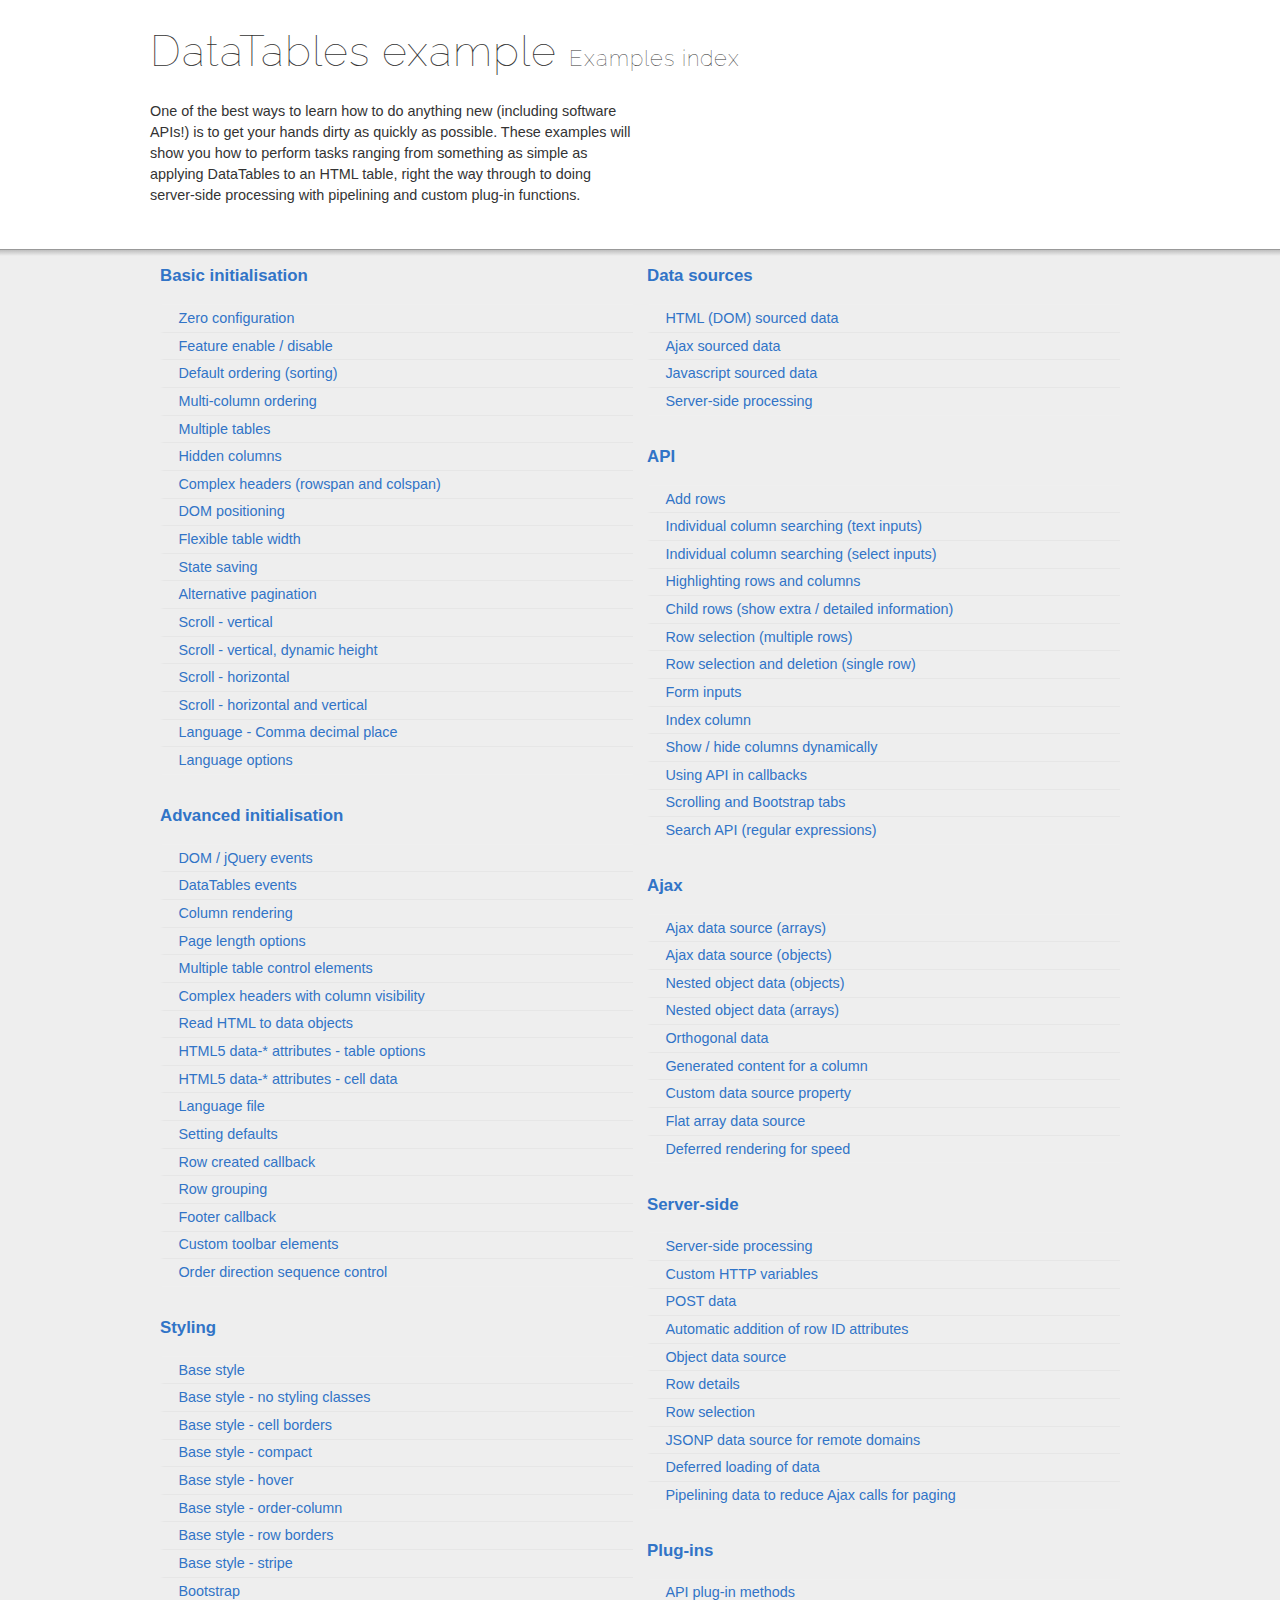
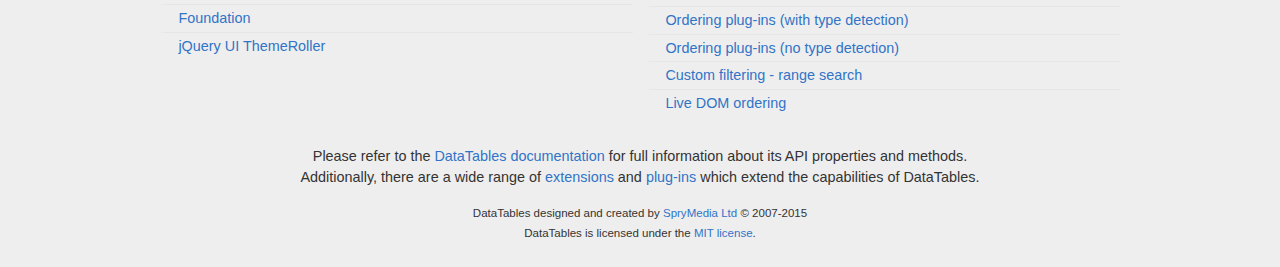
<file: static/DataTables-1.10.10/examples/index.html>
<!DOCTYPE html>
<html>
<head>
	<meta charset="utf-8">
	<link rel="shortcut icon" type="image/ico" href="http://www.datatables.net/favicon.ico">
	<meta name="viewport" content="initial-scale=1.0, maximum-scale=2.0">
	<link rel="stylesheet" type="text/css" href="./resources/syntax/shCore.css">
	<link rel="stylesheet" type="text/css" href="./resources/demo.css">
	<script type="text/javascript" language="javascript" src="//code.jquery.com/jquery-1.11.3.min.js">
	</script>
	<script type="text/javascript" language="javascript" src="./resources/syntax/shCore.js">
	</script>
	<script type="text/javascript" language="javascript" src="./resources/demo.js">
	</script>
	<title>DataTables examples - Examples index</title>
</head>
<body class="dt-example">
	<div class="container">
		<section>
			<h1>DataTables example <span>Examples index</span></h1>
			<div class="info">
				<p>One of the best ways to learn how to do anything new (including software APIs!) is to get your hands dirty as quickly as possible. These examples will show you
				how to perform tasks ranging from something as simple as applying DataTables to an HTML table, right the way through to doing server-side processing with
				pipelining and custom plug-in functions.</p>
			</div>
		</section>
	</div>
	<section>
		<div class="footer">
			<div class="gradient"></div>
			<div class="liner">
				<div class="toc">
					<div class="toc-group">
						<h3><a href="./basic_init/index.html">Basic initialisation</a></h3>
						<ul class="toc">
							<li>
								<a href="./basic_init/zero_configuration.html">Zero configuration</a>
							</li>
							<li>
								<a href="./basic_init/filter_only.html">Feature enable / disable</a>
							</li>
							<li>
								<a href="./basic_init/table_sorting.html">Default ordering (sorting)</a>
							</li>
							<li>
								<a href="./basic_init/multi_col_sort.html">Multi-column ordering</a>
							</li>
							<li>
								<a href="./basic_init/multiple_tables.html">Multiple tables</a>
							</li>
							<li>
								<a href="./basic_init/hidden_columns.html">Hidden columns</a>
							</li>
							<li>
								<a href="./basic_init/complex_header.html">Complex headers (rowspan and colspan)</a>
							</li>
							<li>
								<a href="./basic_init/dom.html">DOM positioning</a>
							</li>
							<li>
								<a href="./basic_init/flexible_width.html">Flexible table width</a>
							</li>
							<li>
								<a href="./basic_init/state_save.html">State saving</a>
							</li>
							<li>
								<a href="./basic_init/alt_pagination.html">Alternative pagination</a>
							</li>
							<li>
								<a href="./basic_init/scroll_y.html">Scroll - vertical</a>
							</li>
							<li>
								<a href="./basic_init/scroll_y_dynamic.html">Scroll - vertical, dynamic height</a>
							</li>
							<li>
								<a href="./basic_init/scroll_x.html">Scroll - horizontal</a>
							</li>
							<li>
								<a href="./basic_init/scroll_xy.html">Scroll - horizontal and vertical</a>
							</li>
							<li>
								<a href="./basic_init/comma-decimal.html">Language - Comma decimal place</a>
							</li>
							<li>
								<a href="./basic_init/language.html">Language options</a>
							</li>
						</ul>
					</div>
					<div class="toc-group">
						<h3><a href="./advanced_init/index.html">Advanced initialisation</a></h3>
						<ul class="toc">
							<li>
								<a href="./advanced_init/events_live.html">DOM / jQuery events</a>
							</li>
							<li>
								<a href="./advanced_init/dt_events.html">DataTables events</a>
							</li>
							<li>
								<a href="./advanced_init/column_render.html">Column rendering</a>
							</li>
							<li>
								<a href="./advanced_init/length_menu.html">Page length options</a>
							</li>
							<li>
								<a href="./advanced_init/dom_multiple_elements.html">Multiple table control elements</a>
							</li>
							<li>
								<a href="./advanced_init/complex_header.html">Complex headers with column visibility</a>
							</li>
							<li>
								<a href="./advanced_init/object_dom_read.html">Read HTML to data objects</a>
							</li>
							<li>
								<a href="./advanced_init/html5-data-options.html">HTML5 data-* attributes - table options</a>
							</li>
							<li>
								<a href="./advanced_init/html5-data-attributes.html">HTML5 data-* attributes - cell data</a>
							</li>
							<li>
								<a href="./advanced_init/language_file.html">Language file</a>
							</li>
							<li>
								<a href="./advanced_init/defaults.html">Setting defaults</a>
							</li>
							<li>
								<a href="./advanced_init/row_callback.html">Row created callback</a>
							</li>
							<li>
								<a href="./advanced_init/row_grouping.html">Row grouping</a>
							</li>
							<li>
								<a href="./advanced_init/footer_callback.html">Footer callback</a>
							</li>
							<li>
								<a href="./advanced_init/dom_toolbar.html">Custom toolbar elements</a>
							</li>
							<li>
								<a href="./advanced_init/sort_direction_control.html">Order direction sequence control</a>
							</li>
						</ul>
					</div>
					<div class="toc-group">
						<h3><a href="./styling/index.html">Styling</a></h3>
						<ul class="toc">
							<li>
								<a href="./styling/display.html">Base style</a>
							</li>
							<li>
								<a href="./styling/no-classes.html">Base style - no styling classes</a>
							</li>
							<li>
								<a href="./styling/cell-border.html">Base style - cell borders</a>
							</li>
							<li>
								<a href="./styling/compact.html">Base style - compact</a>
							</li>
							<li>
								<a href="./styling/hover.html">Base style - hover</a>
							</li>
							<li>
								<a href="./styling/order-column.html">Base style - order-column</a>
							</li>
							<li>
								<a href="./styling/row-border.html">Base style - row borders</a>
							</li>
							<li>
								<a href="./styling/stripe.html">Base style - stripe</a>
							</li>
							<li>
								<a href="./styling/bootstrap.html">Bootstrap</a>
							</li>
							<li>
								<a href="./styling/foundation.html">Foundation</a>
							</li>
							<li>
								<a href="./styling/jqueryUI.html">jQuery UI ThemeRoller</a>
							</li>
						</ul>
					</div>
					<div class="toc-group">
						<h3><a href="./data_sources/index.html">Data sources</a></h3>
						<ul class="toc">
							<li>
								<a href="./data_sources/dom.html">HTML (DOM) sourced data</a>
							</li>
							<li>
								<a href="./data_sources/ajax.html">Ajax sourced data</a>
							</li>
							<li>
								<a href="./data_sources/js_array.html">Javascript sourced data</a>
							</li>
							<li>
								<a href="./data_sources/server_side.html">Server-side processing</a>
							</li>
						</ul>
					</div>
					<div class="toc-group">
						<h3><a href="./api/index.html">API</a></h3>
						<ul class="toc">
							<li>
								<a href="./api/add_row.html">Add rows</a>
							</li>
							<li>
								<a href="./api/multi_filter.html">Individual column searching (text inputs)</a>
							</li>
							<li>
								<a href="./api/multi_filter_select.html">Individual column searching (select inputs)</a>
							</li>
							<li>
								<a href="./api/highlight.html">Highlighting rows and columns</a>
							</li>
							<li>
								<a href="./api/row_details.html">Child rows (show extra / detailed information)</a>
							</li>
							<li>
								<a href="./api/select_row.html">Row selection (multiple rows)</a>
							</li>
							<li>
								<a href="./api/select_single_row.html">Row selection and deletion (single row)</a>
							</li>
							<li>
								<a href="./api/form.html">Form inputs</a>
							</li>
							<li>
								<a href="./api/counter_columns.html">Index column</a>
							</li>
							<li>
								<a href="./api/show_hide.html">Show / hide columns dynamically</a>
							</li>
							<li>
								<a href="./api/api_in_init.html">Using API in callbacks</a>
							</li>
							<li>
								<a href="./api/tabs_and_scrolling.html">Scrolling and Bootstrap tabs</a>
							</li>
							<li>
								<a href="./api/regex.html">Search API (regular expressions)</a>
							</li>
						</ul>
					</div>
					<div class="toc-group">
						<h3><a href="./ajax/index.html">Ajax</a></h3>
						<ul class="toc">
							<li>
								<a href="./ajax/simple.html">Ajax data source (arrays)</a>
							</li>
							<li>
								<a href="./ajax/objects.html">Ajax data source (objects)</a>
							</li>
							<li>
								<a href="./ajax/deep.html">Nested object data (objects)</a>
							</li>
							<li>
								<a href="./ajax/objects_subarrays.html">Nested object data (arrays)</a>
							</li>
							<li>
								<a href="./ajax/orthogonal-data.html">Orthogonal data</a>
							</li>
							<li>
								<a href="./ajax/null_data_source.html">Generated content for a column</a>
							</li>
							<li>
								<a href="./ajax/custom_data_property.html">Custom data source property</a>
							</li>
							<li>
								<a href="./ajax/custom_data_flat.html">Flat array data source</a>
							</li>
							<li>
								<a href="./ajax/defer_render.html">Deferred rendering for speed</a>
							</li>
						</ul>
					</div>
					<div class="toc-group">
						<h3><a href="./server_side/index.html">Server-side</a></h3>
						<ul class="toc">
							<li>
								<a href="./server_side/simple.html">Server-side processing</a>
							</li>
							<li>
								<a href="./server_side/custom_vars.html">Custom HTTP variables</a>
							</li>
							<li>
								<a href="./server_side/post.html">POST data</a>
							</li>
							<li>
								<a href="./server_side/ids.html">Automatic addition of row ID attributes</a>
							</li>
							<li>
								<a href="./server_side/object_data.html">Object data source</a>
							</li>
							<li>
								<a href="./server_side/row_details.html">Row details</a>
							</li>
							<li>
								<a href="./server_side/select_rows.html">Row selection</a>
							</li>
							<li>
								<a href="./server_side/jsonp.html">JSONP data source for remote domains</a>
							</li>
							<li>
								<a href="./server_side/defer_loading.html">Deferred loading of data</a>
							</li>
							<li>
								<a href="./server_side/pipeline.html">Pipelining data to reduce Ajax calls for paging</a>
							</li>
						</ul>
					</div>
					<div class="toc-group">
						<h3><a href="./plug-ins/index.html">Plug-ins</a></h3>
						<ul class="toc">
							<li>
								<a href="./plug-ins/api.html">API plug-in methods</a>
							</li>
							<li>
								<a href="./plug-ins/sorting_auto.html">Ordering plug-ins (with type detection)</a>
							</li>
							<li>
								<a href="./plug-ins/sorting_manual.html">Ordering plug-ins (no type detection)</a>
							</li>
							<li>
								<a href="./plug-ins/range_filtering.html">Custom filtering - range search</a>
							</li>
							<li>
								<a href="./plug-ins/dom_sort.html">Live DOM ordering</a>
							</li>
						</ul>
					</div>
				</div>
				<div class="epilogue">
					<p>Please refer to the <a href="http://www.datatables.net">DataTables documentation</a> for full information about its API properties and methods.<br>
					Additionally, there are a wide range of <a href="http://www.datatables.net/extensions">extensions</a> and <a href=
					"http://www.datatables.net/plug-ins">plug-ins</a> which extend the capabilities of DataTables.</p>
					<p class="copyright">DataTables designed and created by <a href="http://www.sprymedia.co.uk">SpryMedia Ltd</a> © 2007-2015<br>
					DataTables is licensed under the <a href="http://www.datatables.net/mit">MIT license</a>.</p>
				</div>
			</div>
		</div>
	</section>
</body>
</html>
</file>
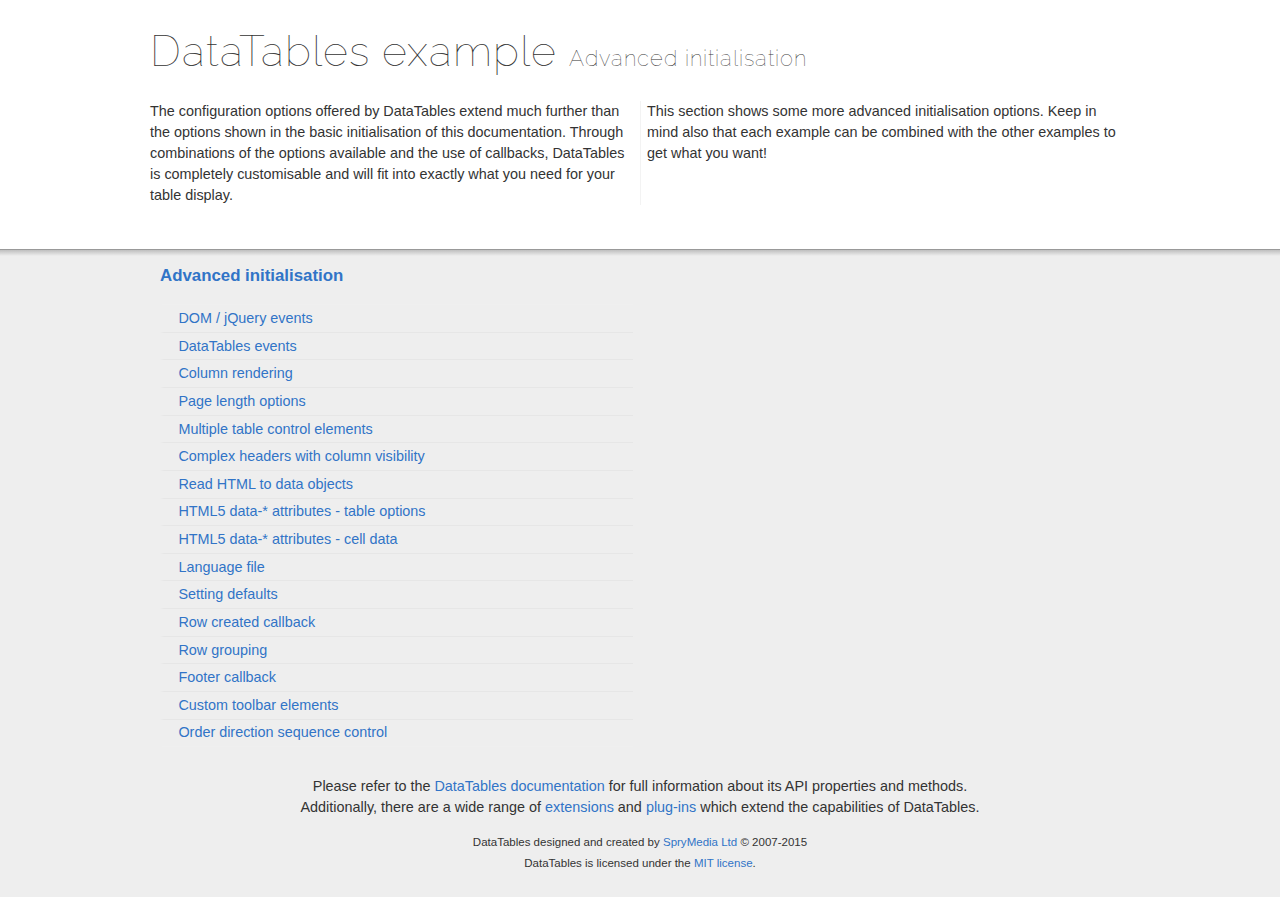
<file: static/DataTables-1.10.10/examples/advanced_init/index.html>
<!DOCTYPE html>
<html>
<head>
	<meta charset="utf-8">
	<link rel="shortcut icon" type="image/ico" href="http://www.datatables.net/favicon.ico">
	<meta name="viewport" content="initial-scale=1.0, maximum-scale=2.0">
	<link rel="stylesheet" type="text/css" href="../resources/syntax/shCore.css">
	<link rel="stylesheet" type="text/css" href="../resources/demo.css">
	<script type="text/javascript" language="javascript" src="//code.jquery.com/jquery-1.11.3.min.js">
	</script>
	<script type="text/javascript" language="javascript" src="../resources/syntax/shCore.js">
	</script>
	<script type="text/javascript" language="javascript" src="../resources/demo.js">
	</script>
	<title>DataTables examples - Advanced initialisation</title>
</head>
<body class="dt-example">
	<div class="container">
		<section>
			<h1>DataTables example <span>Advanced initialisation</span></h1>
			<div class="info">
				<p>The configuration options offered by DataTables extend much further than the options shown in the basic initialisation of this documentation. Through
				combinations of the options available and the use of callbacks, DataTables is completely customisable and will fit into exactly what you need for your table
				display.</p>
				<p>This section shows some more advanced initialisation options. Keep in mind also that each example can be combined with the other examples to get what you
				want!</p>
			</div>
		</section>
	</div>
	<section>
		<div class="footer">
			<div class="gradient"></div>
			<div class="liner">
				<div class="toc">
					<div class="toc-group">
						<h3><a href="./index.html">Advanced initialisation</a></h3>
						<ul class="toc">
							<li>
								<a href="./events_live.html">DOM / jQuery events</a>
							</li>
							<li>
								<a href="./dt_events.html">DataTables events</a>
							</li>
							<li>
								<a href="./column_render.html">Column rendering</a>
							</li>
							<li>
								<a href="./length_menu.html">Page length options</a>
							</li>
							<li>
								<a href="./dom_multiple_elements.html">Multiple table control elements</a>
							</li>
							<li>
								<a href="./complex_header.html">Complex headers with column visibility</a>
							</li>
							<li>
								<a href="./object_dom_read.html">Read HTML to data objects</a>
							</li>
							<li>
								<a href="./html5-data-options.html">HTML5 data-* attributes - table options</a>
							</li>
							<li>
								<a href="./html5-data-attributes.html">HTML5 data-* attributes - cell data</a>
							</li>
							<li>
								<a href="./language_file.html">Language file</a>
							</li>
							<li>
								<a href="./defaults.html">Setting defaults</a>
							</li>
							<li>
								<a href="./row_callback.html">Row created callback</a>
							</li>
							<li>
								<a href="./row_grouping.html">Row grouping</a>
							</li>
							<li>
								<a href="./footer_callback.html">Footer callback</a>
							</li>
							<li>
								<a href="./dom_toolbar.html">Custom toolbar elements</a>
							</li>
							<li>
								<a href="./sort_direction_control.html">Order direction sequence control</a>
							</li>
						</ul>
					</div>
				</div>
				<div class="epilogue">
					<p>Please refer to the <a href="http://www.datatables.net">DataTables documentation</a> for full information about its API properties and methods.<br>
					Additionally, there are a wide range of <a href="http://www.datatables.net/extensions">extensions</a> and <a href=
					"http://www.datatables.net/plug-ins">plug-ins</a> which extend the capabilities of DataTables.</p>
					<p class="copyright">DataTables designed and created by <a href="http://www.sprymedia.co.uk">SpryMedia Ltd</a> © 2007-2015<br>
					DataTables is licensed under the <a href="http://www.datatables.net/mit">MIT license</a>.</p>
				</div>
			</div>
		</div>
	</section>
</body>
</html>
</file>
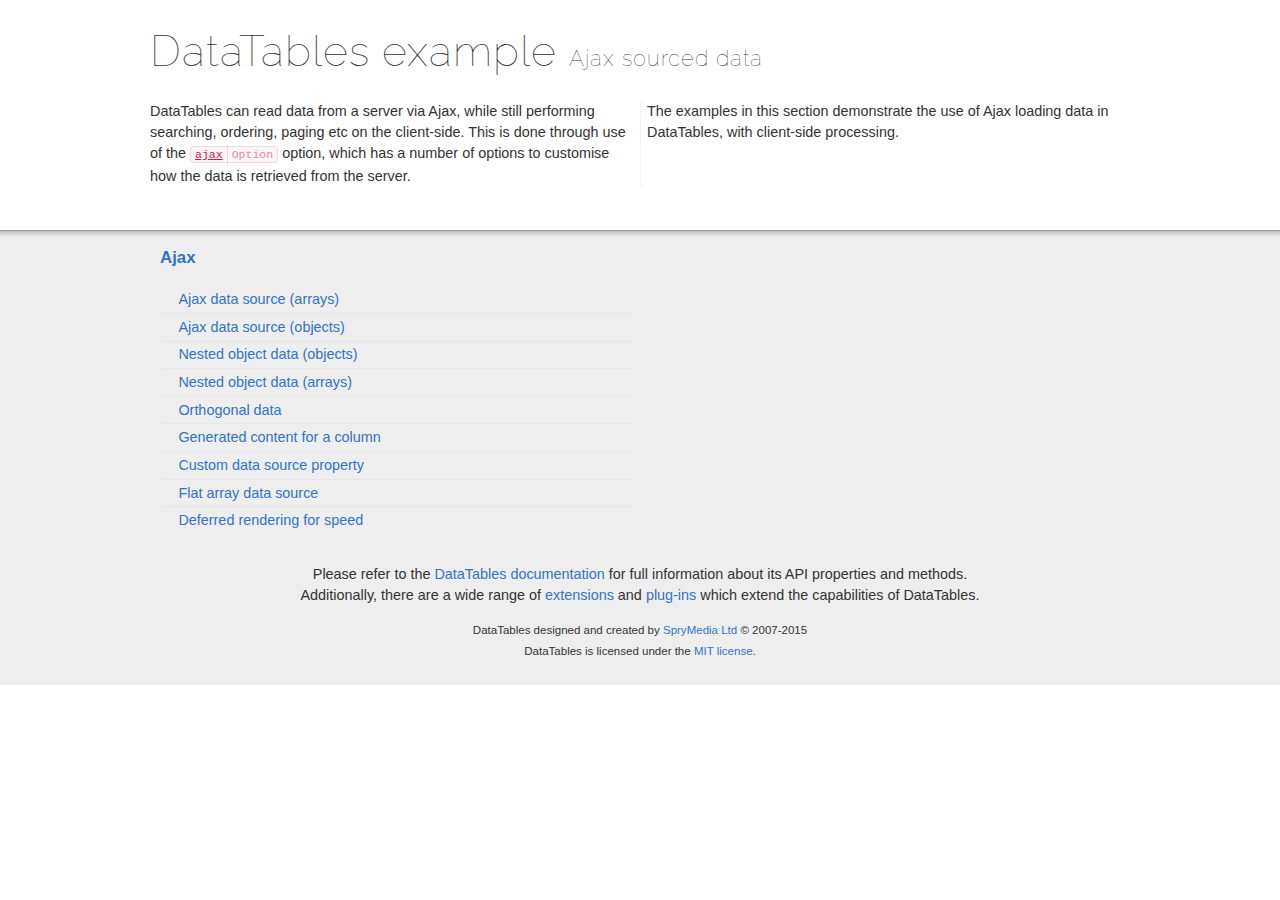
<file: static/DataTables-1.10.10/examples/ajax/index.html>
<!DOCTYPE html>
<html>
<head>
	<meta charset="utf-8">
	<link rel="shortcut icon" type="image/ico" href="http://www.datatables.net/favicon.ico">
	<meta name="viewport" content="initial-scale=1.0, maximum-scale=2.0">
	<link rel="stylesheet" type="text/css" href="../resources/syntax/shCore.css">
	<link rel="stylesheet" type="text/css" href="../resources/demo.css">
	<script type="text/javascript" language="javascript" src="//code.jquery.com/jquery-1.11.3.min.js">
	</script>
	<script type="text/javascript" language="javascript" src="../resources/syntax/shCore.js">
	</script>
	<script type="text/javascript" language="javascript" src="../resources/demo.js">
	</script>
	<title>DataTables examples - Ajax sourced data</title>
</head>
<body class="dt-example">
	<div class="container">
		<section>
			<h1>DataTables example <span>Ajax sourced data</span></h1>
			<div class="info">
				<p>DataTables can read data from a server via Ajax, while still performing searching, ordering, paging etc on the client-side. This is done through use of the
				<a href="//datatables.net/reference/option/ajax"><code class="option" title="DataTables initialisation option">ajax</code></a> option, which has a number of
				options to customise how the data is retrieved from the server.</p>
				<p>The examples in this section demonstrate the use of Ajax loading data in DataTables, with client-side processing.</p>
			</div>
		</section>
	</div>
	<section>
		<div class="footer">
			<div class="gradient"></div>
			<div class="liner">
				<div class="toc">
					<div class="toc-group">
						<h3><a href="./index.html">Ajax</a></h3>
						<ul class="toc">
							<li>
								<a href="./simple.html">Ajax data source (arrays)</a>
							</li>
							<li>
								<a href="./objects.html">Ajax data source (objects)</a>
							</li>
							<li>
								<a href="./deep.html">Nested object data (objects)</a>
							</li>
							<li>
								<a href="./objects_subarrays.html">Nested object data (arrays)</a>
							</li>
							<li>
								<a href="./orthogonal-data.html">Orthogonal data</a>
							</li>
							<li>
								<a href="./null_data_source.html">Generated content for a column</a>
							</li>
							<li>
								<a href="./custom_data_property.html">Custom data source property</a>
							</li>
							<li>
								<a href="./custom_data_flat.html">Flat array data source</a>
							</li>
							<li>
								<a href="./defer_render.html">Deferred rendering for speed</a>
							</li>
						</ul>
					</div>
				</div>
				<div class="epilogue">
					<p>Please refer to the <a href="http://www.datatables.net">DataTables documentation</a> for full information about its API properties and methods.<br>
					Additionally, there are a wide range of <a href="http://www.datatables.net/extensions">extensions</a> and <a href=
					"http://www.datatables.net/plug-ins">plug-ins</a> which extend the capabilities of DataTables.</p>
					<p class="copyright">DataTables designed and created by <a href="http://www.sprymedia.co.uk">SpryMedia Ltd</a> © 2007-2015<br>
					DataTables is licensed under the <a href="http://www.datatables.net/mit">MIT license</a>.</p>
				</div>
			</div>
		</div>
	</section>
</body>
</html>
</file>
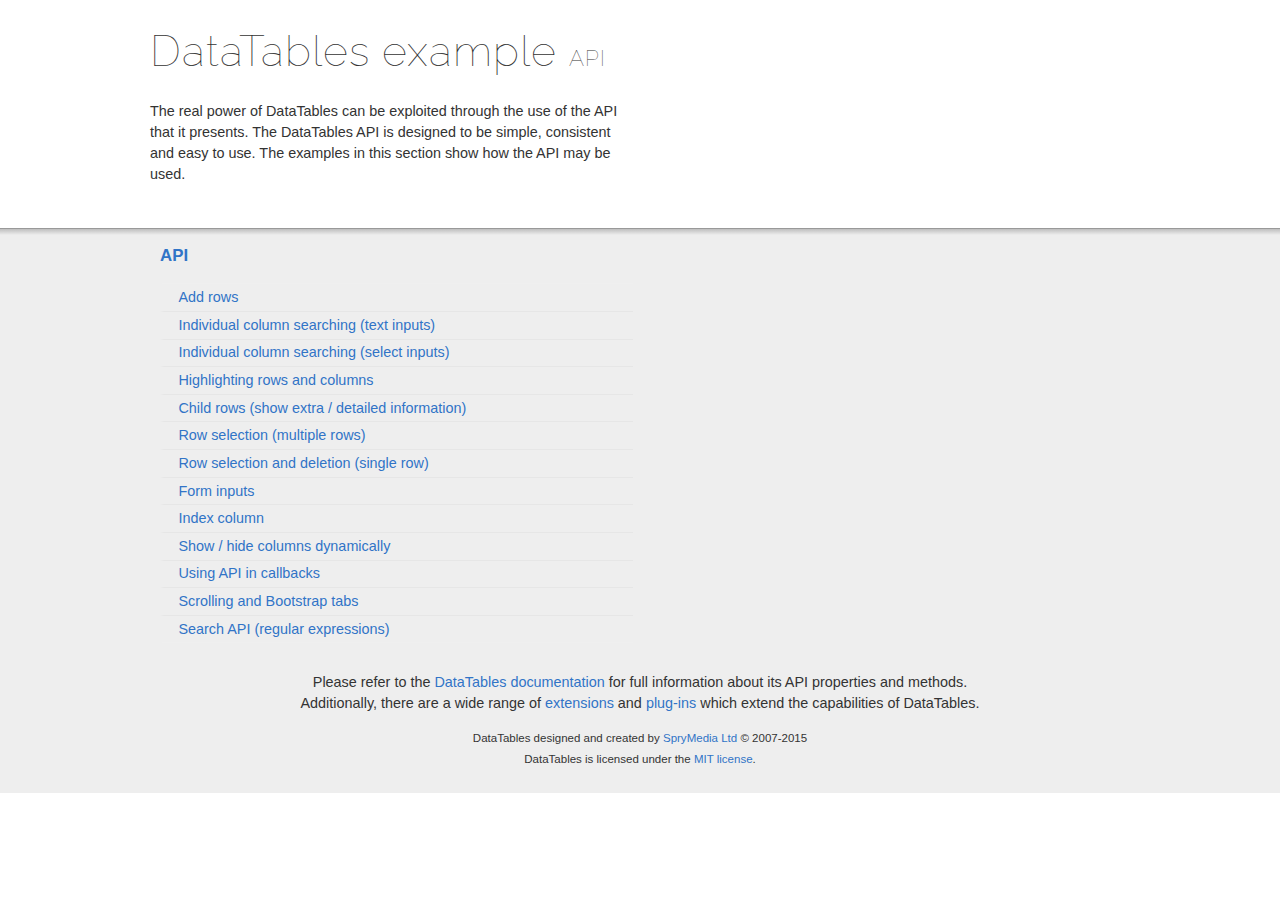
<file: static/DataTables-1.10.10/examples/api/index.html>
<!DOCTYPE html>
<html>
<head>
	<meta charset="utf-8">
	<link rel="shortcut icon" type="image/ico" href="http://www.datatables.net/favicon.ico">
	<meta name="viewport" content="initial-scale=1.0, maximum-scale=2.0">
	<link rel="stylesheet" type="text/css" href="../resources/syntax/shCore.css">
	<link rel="stylesheet" type="text/css" href="../resources/demo.css">
	<script type="text/javascript" language="javascript" src="//code.jquery.com/jquery-1.11.3.min.js">
	</script>
	<script type="text/javascript" language="javascript" src="../resources/syntax/shCore.js">
	</script>
	<script type="text/javascript" language="javascript" src="../resources/demo.js">
	</script>
	<title>DataTables examples - API</title>
</head>
<body class="dt-example">
	<div class="container">
		<section>
			<h1>DataTables example <span>API</span></h1>
			<div class="info">
				<p>The real power of DataTables can be exploited through the use of the API that it presents. The DataTables API is designed to be simple, consistent and easy to
				use. The examples in this section show how the API may be used.</p>
			</div>
		</section>
	</div>
	<section>
		<div class="footer">
			<div class="gradient"></div>
			<div class="liner">
				<div class="toc">
					<div class="toc-group">
						<h3><a href="./index.html">API</a></h3>
						<ul class="toc">
							<li>
								<a href="./add_row.html">Add rows</a>
							</li>
							<li>
								<a href="./multi_filter.html">Individual column searching (text inputs)</a>
							</li>
							<li>
								<a href="./multi_filter_select.html">Individual column searching (select inputs)</a>
							</li>
							<li>
								<a href="./highlight.html">Highlighting rows and columns</a>
							</li>
							<li>
								<a href="./row_details.html">Child rows (show extra / detailed information)</a>
							</li>
							<li>
								<a href="./select_row.html">Row selection (multiple rows)</a>
							</li>
							<li>
								<a href="./select_single_row.html">Row selection and deletion (single row)</a>
							</li>
							<li>
								<a href="./form.html">Form inputs</a>
							</li>
							<li>
								<a href="./counter_columns.html">Index column</a>
							</li>
							<li>
								<a href="./show_hide.html">Show / hide columns dynamically</a>
							</li>
							<li>
								<a href="./api_in_init.html">Using API in callbacks</a>
							</li>
							<li>
								<a href="./tabs_and_scrolling.html">Scrolling and Bootstrap tabs</a>
							</li>
							<li>
								<a href="./regex.html">Search API (regular expressions)</a>
							</li>
						</ul>
					</div>
				</div>
				<div class="epilogue">
					<p>Please refer to the <a href="http://www.datatables.net">DataTables documentation</a> for full information about its API properties and methods.<br>
					Additionally, there are a wide range of <a href="http://www.datatables.net/extensions">extensions</a> and <a href=
					"http://www.datatables.net/plug-ins">plug-ins</a> which extend the capabilities of DataTables.</p>
					<p class="copyright">DataTables designed and created by <a href="http://www.sprymedia.co.uk">SpryMedia Ltd</a> © 2007-2015<br>
					DataTables is licensed under the <a href="http://www.datatables.net/mit">MIT license</a>.</p>
				</div>
			</div>
		</div>
	</section>
</body>
</html>
</file>
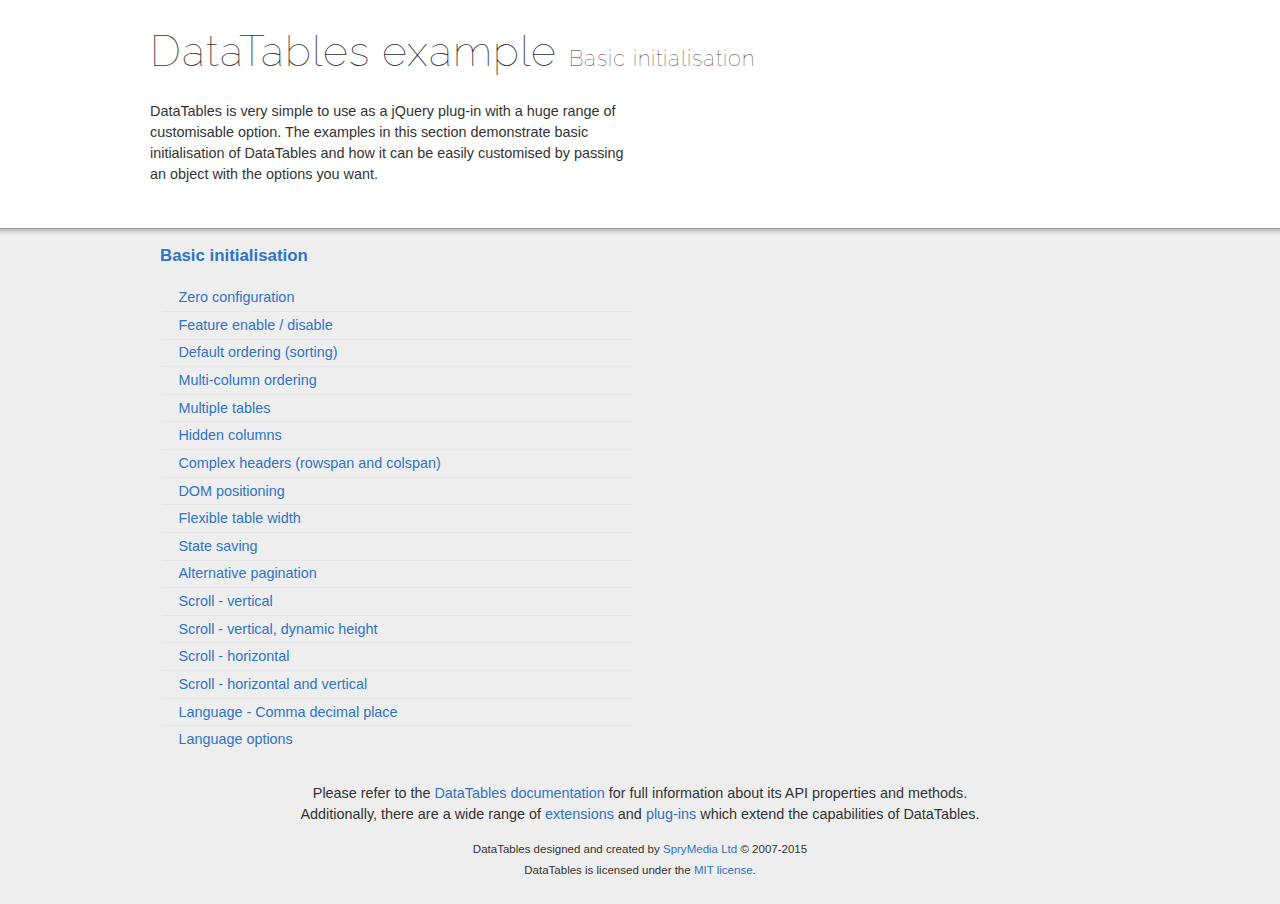
<file: static/DataTables-1.10.10/examples/basic_init/index.html>
<!DOCTYPE html>
<html>
<head>
	<meta charset="utf-8">
	<link rel="shortcut icon" type="image/ico" href="http://www.datatables.net/favicon.ico">
	<meta name="viewport" content="initial-scale=1.0, maximum-scale=2.0">
	<link rel="stylesheet" type="text/css" href="../resources/syntax/shCore.css">
	<link rel="stylesheet" type="text/css" href="../resources/demo.css">
	<script type="text/javascript" language="javascript" src="//code.jquery.com/jquery-1.11.3.min.js">
	</script>
	<script type="text/javascript" language="javascript" src="../resources/syntax/shCore.js">
	</script>
	<script type="text/javascript" language="javascript" src="../resources/demo.js">
	</script>
	<title>DataTables examples - Basic initialisation</title>
</head>
<body class="dt-example">
	<div class="container">
		<section>
			<h1>DataTables example <span>Basic initialisation</span></h1>
			<div class="info">
				<p>DataTables is very simple to use as a jQuery plug-in with a huge range of customisable option. The examples in this section demonstrate basic initialisation of
				DataTables and how it can be easily customised by passing an object with the options you want.</p>
			</div>
		</section>
	</div>
	<section>
		<div class="footer">
			<div class="gradient"></div>
			<div class="liner">
				<div class="toc">
					<div class="toc-group">
						<h3><a href="./index.html">Basic initialisation</a></h3>
						<ul class="toc">
							<li>
								<a href="./zero_configuration.html">Zero configuration</a>
							</li>
							<li>
								<a href="./filter_only.html">Feature enable / disable</a>
							</li>
							<li>
								<a href="./table_sorting.html">Default ordering (sorting)</a>
							</li>
							<li>
								<a href="./multi_col_sort.html">Multi-column ordering</a>
							</li>
							<li>
								<a href="./multiple_tables.html">Multiple tables</a>
							</li>
							<li>
								<a href="./hidden_columns.html">Hidden columns</a>
							</li>
							<li>
								<a href="./complex_header.html">Complex headers (rowspan and colspan)</a>
							</li>
							<li>
								<a href="./dom.html">DOM positioning</a>
							</li>
							<li>
								<a href="./flexible_width.html">Flexible table width</a>
							</li>
							<li>
								<a href="./state_save.html">State saving</a>
							</li>
							<li>
								<a href="./alt_pagination.html">Alternative pagination</a>
							</li>
							<li>
								<a href="./scroll_y.html">Scroll - vertical</a>
							</li>
							<li>
								<a href="./scroll_y_dynamic.html">Scroll - vertical, dynamic height</a>
							</li>
							<li>
								<a href="./scroll_x.html">Scroll - horizontal</a>
							</li>
							<li>
								<a href="./scroll_xy.html">Scroll - horizontal and vertical</a>
							</li>
							<li>
								<a href="./comma-decimal.html">Language - Comma decimal place</a>
							</li>
							<li>
								<a href="./language.html">Language options</a>
							</li>
						</ul>
					</div>
				</div>
				<div class="epilogue">
					<p>Please refer to the <a href="http://www.datatables.net">DataTables documentation</a> for full information about its API properties and methods.<br>
					Additionally, there are a wide range of <a href="http://www.datatables.net/extensions">extensions</a> and <a href=
					"http://www.datatables.net/plug-ins">plug-ins</a> which extend the capabilities of DataTables.</p>
					<p class="copyright">DataTables designed and created by <a href="http://www.sprymedia.co.uk">SpryMedia Ltd</a> © 2007-2015<br>
					DataTables is licensed under the <a href="http://www.datatables.net/mit">MIT license</a>.</p>
				</div>
			</div>
		</div>
	</section>
</body>
</html>
</file>
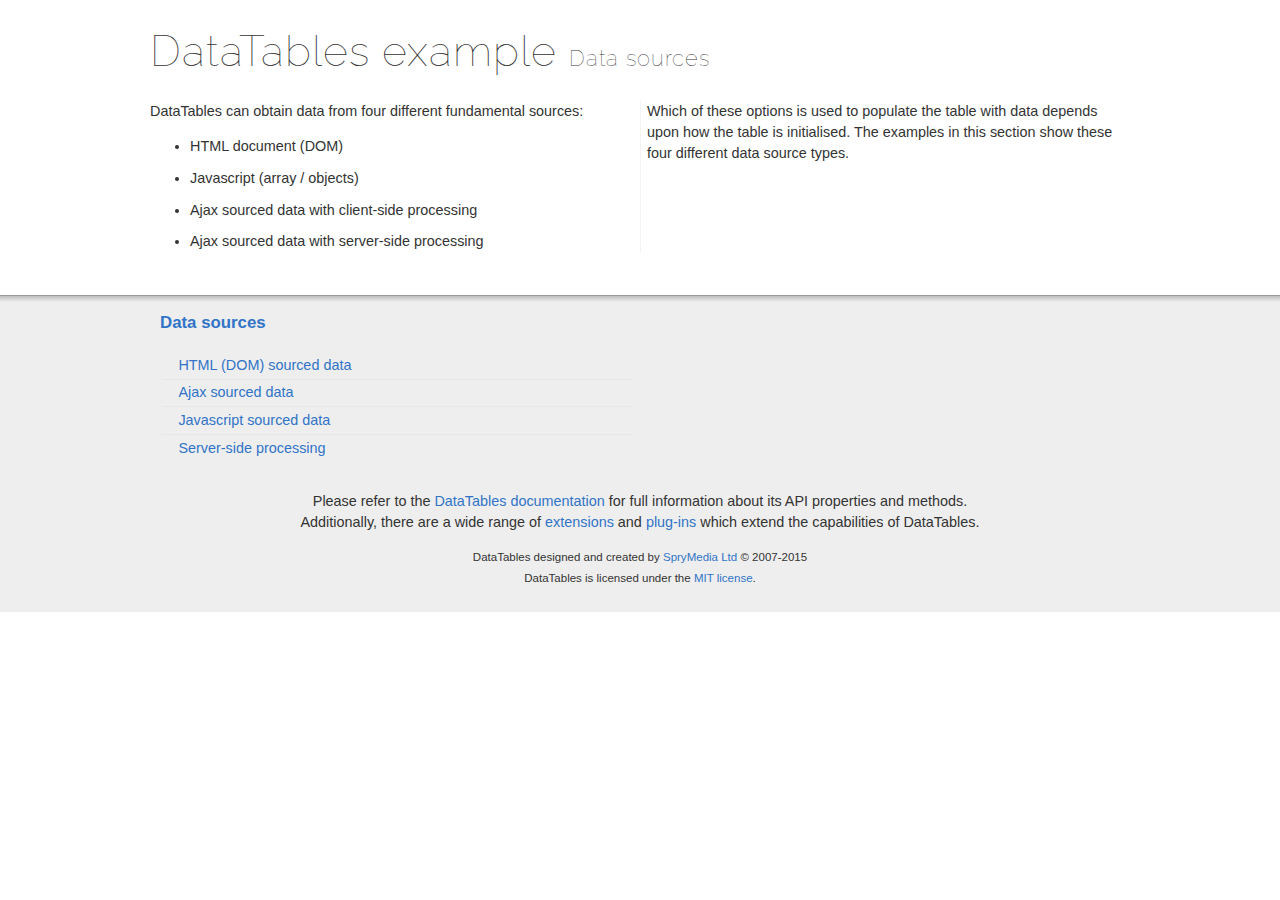
<file: static/DataTables-1.10.10/examples/data_sources/index.html>
<!DOCTYPE html>
<html>
<head>
	<meta charset="utf-8">
	<link rel="shortcut icon" type="image/ico" href="http://www.datatables.net/favicon.ico">
	<meta name="viewport" content="initial-scale=1.0, maximum-scale=2.0">
	<link rel="stylesheet" type="text/css" href="../resources/syntax/shCore.css">
	<link rel="stylesheet" type="text/css" href="../resources/demo.css">
	<script type="text/javascript" language="javascript" src="//code.jquery.com/jquery-1.11.3.min.js">
	</script>
	<script type="text/javascript" language="javascript" src="../resources/syntax/shCore.js">
	</script>
	<script type="text/javascript" language="javascript" src="../resources/demo.js">
	</script>
	<title>DataTables examples - Data sources</title>
</head>
<body class="dt-example">
	<div class="container">
		<section>
			<h1>DataTables example <span>Data sources</span></h1>
			<div class="info">
				<p>DataTables can obtain data from four different fundamental sources:</p>
				<ul class="markdown">
					<li>HTML document (DOM)</li>
					<li>Javascript (array / objects)</li>
					<li>Ajax sourced data with client-side processing</li>
					<li>Ajax sourced data with server-side processing</li>
				</ul>
				<p>Which of these options is used to populate the table with data depends upon how the table is initialised. The examples in this section show these four different
				data source types.</p>
			</div>
		</section>
	</div>
	<section>
		<div class="footer">
			<div class="gradient"></div>
			<div class="liner">
				<div class="toc">
					<div class="toc-group">
						<h3><a href="./index.html">Data sources</a></h3>
						<ul class="toc">
							<li>
								<a href="./dom.html">HTML (DOM) sourced data</a>
							</li>
							<li>
								<a href="./ajax.html">Ajax sourced data</a>
							</li>
							<li>
								<a href="./js_array.html">Javascript sourced data</a>
							</li>
							<li>
								<a href="./server_side.html">Server-side processing</a>
							</li>
						</ul>
					</div>
				</div>
				<div class="epilogue">
					<p>Please refer to the <a href="http://www.datatables.net">DataTables documentation</a> for full information about its API properties and methods.<br>
					Additionally, there are a wide range of <a href="http://www.datatables.net/extensions">extensions</a> and <a href=
					"http://www.datatables.net/plug-ins">plug-ins</a> which extend the capabilities of DataTables.</p>
					<p class="copyright">DataTables designed and created by <a href="http://www.sprymedia.co.uk">SpryMedia Ltd</a> © 2007-2015<br>
					DataTables is licensed under the <a href="http://www.datatables.net/mit">MIT license</a>.</p>
				</div>
			</div>
		</div>
	</section>
</body>
</html>
</file>
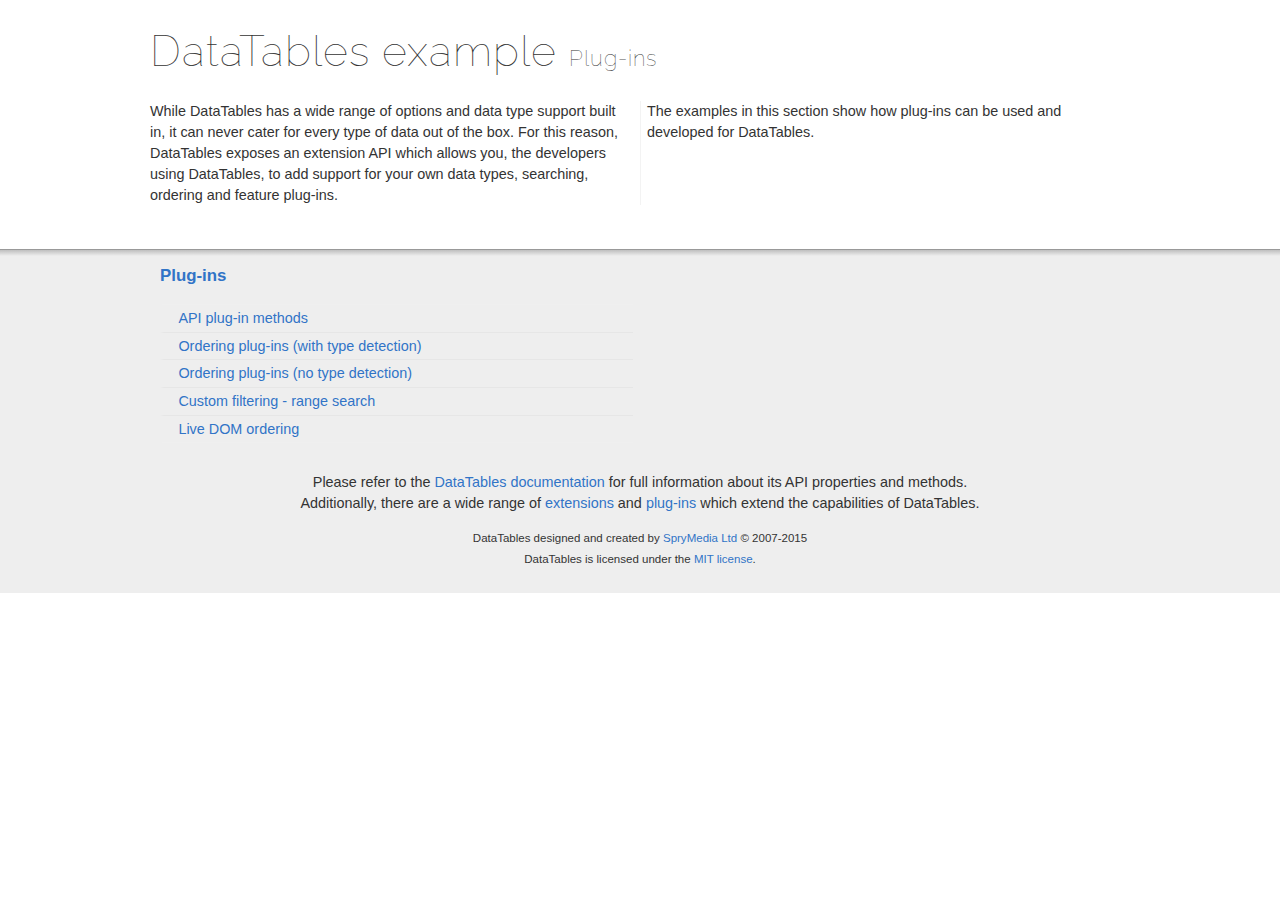
<file: static/DataTables-1.10.10/examples/plug-ins/index.html>
<!DOCTYPE html>
<html>
<head>
	<meta charset="utf-8">
	<link rel="shortcut icon" type="image/ico" href="http://www.datatables.net/favicon.ico">
	<meta name="viewport" content="initial-scale=1.0, maximum-scale=2.0">
	<link rel="stylesheet" type="text/css" href="../resources/syntax/shCore.css">
	<link rel="stylesheet" type="text/css" href="../resources/demo.css">
	<script type="text/javascript" language="javascript" src="//code.jquery.com/jquery-1.11.3.min.js">
	</script>
	<script type="text/javascript" language="javascript" src="../resources/syntax/shCore.js">
	</script>
	<script type="text/javascript" language="javascript" src="../resources/demo.js">
	</script>
	<title>DataTables examples - Plug-ins</title>
</head>
<body class="dt-example">
	<div class="container">
		<section>
			<h1>DataTables example <span>Plug-ins</span></h1>
			<div class="info">
				<p>While DataTables has a wide range of options and data type support built in, it can never cater for every type of data out of the box. For this reason,
				DataTables exposes an extension API which allows you, the developers using DataTables, to add support for your own data types, searching, ordering and feature
				plug-ins.</p>
				<p>The examples in this section show how plug-ins can be used and developed for DataTables.</p>
			</div>
		</section>
	</div>
	<section>
		<div class="footer">
			<div class="gradient"></div>
			<div class="liner">
				<div class="toc">
					<div class="toc-group">
						<h3><a href="./index.html">Plug-ins</a></h3>
						<ul class="toc">
							<li>
								<a href="./api.html">API plug-in methods</a>
							</li>
							<li>
								<a href="./sorting_auto.html">Ordering plug-ins (with type detection)</a>
							</li>
							<li>
								<a href="./sorting_manual.html">Ordering plug-ins (no type detection)</a>
							</li>
							<li>
								<a href="./range_filtering.html">Custom filtering - range search</a>
							</li>
							<li>
								<a href="./dom_sort.html">Live DOM ordering</a>
							</li>
						</ul>
					</div>
				</div>
				<div class="epilogue">
					<p>Please refer to the <a href="http://www.datatables.net">DataTables documentation</a> for full information about its API properties and methods.<br>
					Additionally, there are a wide range of <a href="http://www.datatables.net/extensions">extensions</a> and <a href=
					"http://www.datatables.net/plug-ins">plug-ins</a> which extend the capabilities of DataTables.</p>
					<p class="copyright">DataTables designed and created by <a href="http://www.sprymedia.co.uk">SpryMedia Ltd</a> © 2007-2015<br>
					DataTables is licensed under the <a href="http://www.datatables.net/mit">MIT license</a>.</p>
				</div>
			</div>
		</div>
	</section>
</body>
</html>
</file>
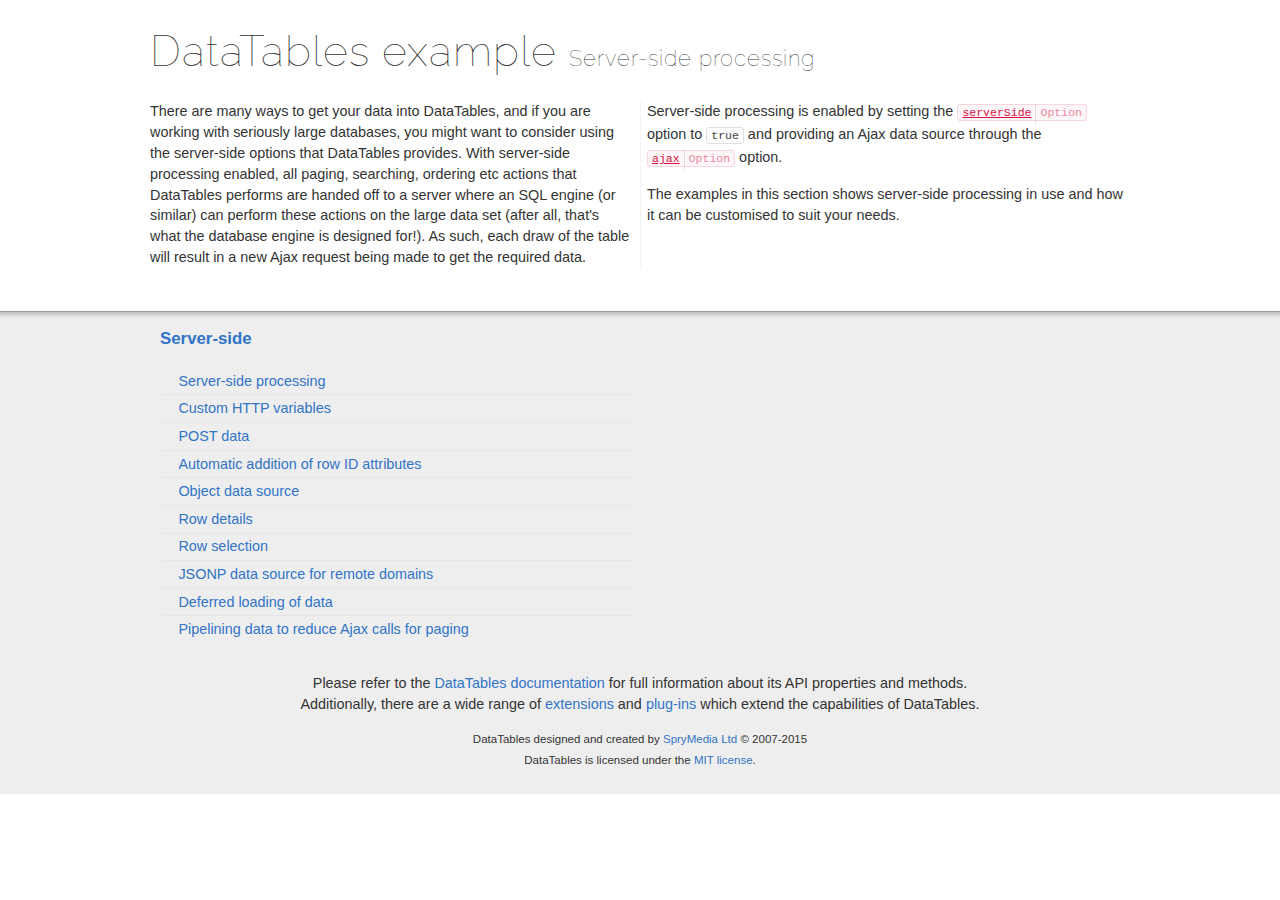
<file: static/DataTables-1.10.10/examples/server_side/index.html>
<!DOCTYPE html>
<html>
<head>
	<meta charset="utf-8">
	<link rel="shortcut icon" type="image/ico" href="http://www.datatables.net/favicon.ico">
	<meta name="viewport" content="initial-scale=1.0, maximum-scale=2.0">
	<link rel="stylesheet" type="text/css" href="../resources/syntax/shCore.css">
	<link rel="stylesheet" type="text/css" href="../resources/demo.css">
	<script type="text/javascript" language="javascript" src="//code.jquery.com/jquery-1.11.3.min.js">
	</script>
	<script type="text/javascript" language="javascript" src="../resources/syntax/shCore.js">
	</script>
	<script type="text/javascript" language="javascript" src="../resources/demo.js">
	</script>
	<title>DataTables examples - Server-side processing</title>
</head>
<body class="dt-example">
	<div class="container">
		<section>
			<h1>DataTables example <span>Server-side processing</span></h1>
			<div class="info">
				<p>There are many ways to get your data into DataTables, and if you are working with seriously large databases, you might want to consider using the server-side
				options that DataTables provides. With server-side processing enabled, all paging, searching, ordering etc actions that DataTables performs are handed off to a
				server where an SQL engine (or similar) can perform these actions on the large data set (after all, that's what the database engine is designed for!). As such,
				each draw of the table will result in a new Ajax request being made to get the required data.</p>
				<p>Server-side processing is enabled by setting the <a href="//datatables.net/reference/option/serverSide"><code class="option" title=
				"DataTables initialisation option">serverSide</code></a> option to <code>true</code> and providing an Ajax data source through the <a href=
				"//datatables.net/reference/option/ajax"><code class="option" title="DataTables initialisation option">ajax</code></a> option.</p>
				<p>The examples in this section shows server-side processing in use and how it can be customised to suit your needs.</p>
			</div>
		</section>
	</div>
	<section>
		<div class="footer">
			<div class="gradient"></div>
			<div class="liner">
				<div class="toc">
					<div class="toc-group">
						<h3><a href="./index.html">Server-side</a></h3>
						<ul class="toc">
							<li>
								<a href="./simple.html">Server-side processing</a>
							</li>
							<li>
								<a href="./custom_vars.html">Custom HTTP variables</a>
							</li>
							<li>
								<a href="./post.html">POST data</a>
							</li>
							<li>
								<a href="./ids.html">Automatic addition of row ID attributes</a>
							</li>
							<li>
								<a href="./object_data.html">Object data source</a>
							</li>
							<li>
								<a href="./row_details.html">Row details</a>
							</li>
							<li>
								<a href="./select_rows.html">Row selection</a>
							</li>
							<li>
								<a href="./jsonp.html">JSONP data source for remote domains</a>
							</li>
							<li>
								<a href="./defer_loading.html">Deferred loading of data</a>
							</li>
							<li>
								<a href="./pipeline.html">Pipelining data to reduce Ajax calls for paging</a>
							</li>
						</ul>
					</div>
				</div>
				<div class="epilogue">
					<p>Please refer to the <a href="http://www.datatables.net">DataTables documentation</a> for full information about its API properties and methods.<br>
					Additionally, there are a wide range of <a href="http://www.datatables.net/extensions">extensions</a> and <a href=
					"http://www.datatables.net/plug-ins">plug-ins</a> which extend the capabilities of DataTables.</p>
					<p class="copyright">DataTables designed and created by <a href="http://www.sprymedia.co.uk">SpryMedia Ltd</a> © 2007-2015<br>
					DataTables is licensed under the <a href="http://www.datatables.net/mit">MIT license</a>.</p>
				</div>
			</div>
		</div>
	</section>
</body>
</html>
</file>
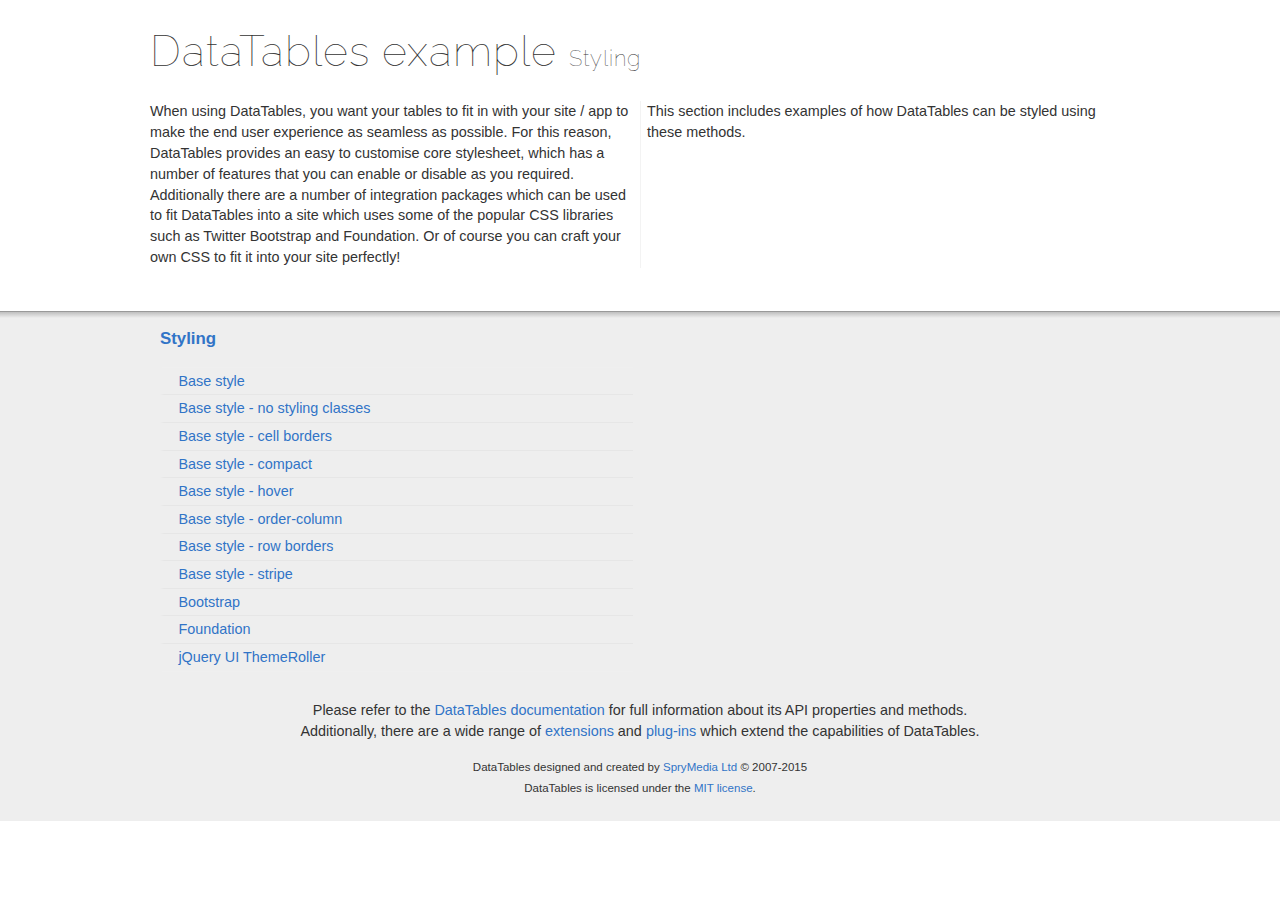
<file: static/DataTables-1.10.10/examples/styling/index.html>
<!DOCTYPE html>
<html>
<head>
	<meta charset="utf-8">
	<link rel="shortcut icon" type="image/ico" href="http://www.datatables.net/favicon.ico">
	<meta name="viewport" content="initial-scale=1.0, maximum-scale=2.0">
	<link rel="stylesheet" type="text/css" href="../resources/syntax/shCore.css">
	<link rel="stylesheet" type="text/css" href="../resources/demo.css">
	<script type="text/javascript" language="javascript" src="//code.jquery.com/jquery-1.11.3.min.js">
	</script>
	<script type="text/javascript" language="javascript" src="../resources/syntax/shCore.js">
	</script>
	<script type="text/javascript" language="javascript" src="../resources/demo.js">
	</script>
	<title>DataTables examples - Styling</title>
</head>
<body class="dt-example">
	<div class="container">
		<section>
			<h1>DataTables example <span>Styling</span></h1>
			<div class="info">
				<p>When using DataTables, you want your tables to fit in with your site / app to make the end user experience as seamless as possible. For this reason, DataTables
				provides an easy to customise core stylesheet, which has a number of features that you can enable or disable as you required. Additionally there are a number of
				integration packages which can be used to fit DataTables into a site which uses some of the popular CSS libraries such as Twitter Bootstrap and Foundation. Or of
				course you can craft your own CSS to fit it into your site perfectly!</p>
				<p>This section includes examples of how DataTables can be styled using these methods.</p>
			</div>
		</section>
	</div>
	<section>
		<div class="footer">
			<div class="gradient"></div>
			<div class="liner">
				<div class="toc">
					<div class="toc-group">
						<h3><a href="./index.html">Styling</a></h3>
						<ul class="toc">
							<li>
								<a href="./display.html">Base style</a>
							</li>
							<li>
								<a href="./no-classes.html">Base style - no styling classes</a>
							</li>
							<li>
								<a href="./cell-border.html">Base style - cell borders</a>
							</li>
							<li>
								<a href="./compact.html">Base style - compact</a>
							</li>
							<li>
								<a href="./hover.html">Base style - hover</a>
							</li>
							<li>
								<a href="./order-column.html">Base style - order-column</a>
							</li>
							<li>
								<a href="./row-border.html">Base style - row borders</a>
							</li>
							<li>
								<a href="./stripe.html">Base style - stripe</a>
							</li>
							<li>
								<a href="./bootstrap.html">Bootstrap</a>
							</li>
							<li>
								<a href="./foundation.html">Foundation</a>
							</li>
							<li>
								<a href="./jqueryUI.html">jQuery UI ThemeRoller</a>
							</li>
						</ul>
					</div>
				</div>
				<div class="epilogue">
					<p>Please refer to the <a href="http://www.datatables.net">DataTables documentation</a> for full information about its API properties and methods.<br>
					Additionally, there are a wide range of <a href="http://www.datatables.net/extensions">extensions</a> and <a href=
					"http://www.datatables.net/plug-ins">plug-ins</a> which extend the capabilities of DataTables.</p>
					<p class="copyright">DataTables designed and created by <a href="http://www.sprymedia.co.uk">SpryMedia Ltd</a> © 2007-2015<br>
					DataTables is licensed under the <a href="http://www.datatables.net/mit">MIT license</a>.</p>
				</div>
			</div>
		</div>
	</section>
</body>
</html>
</file>
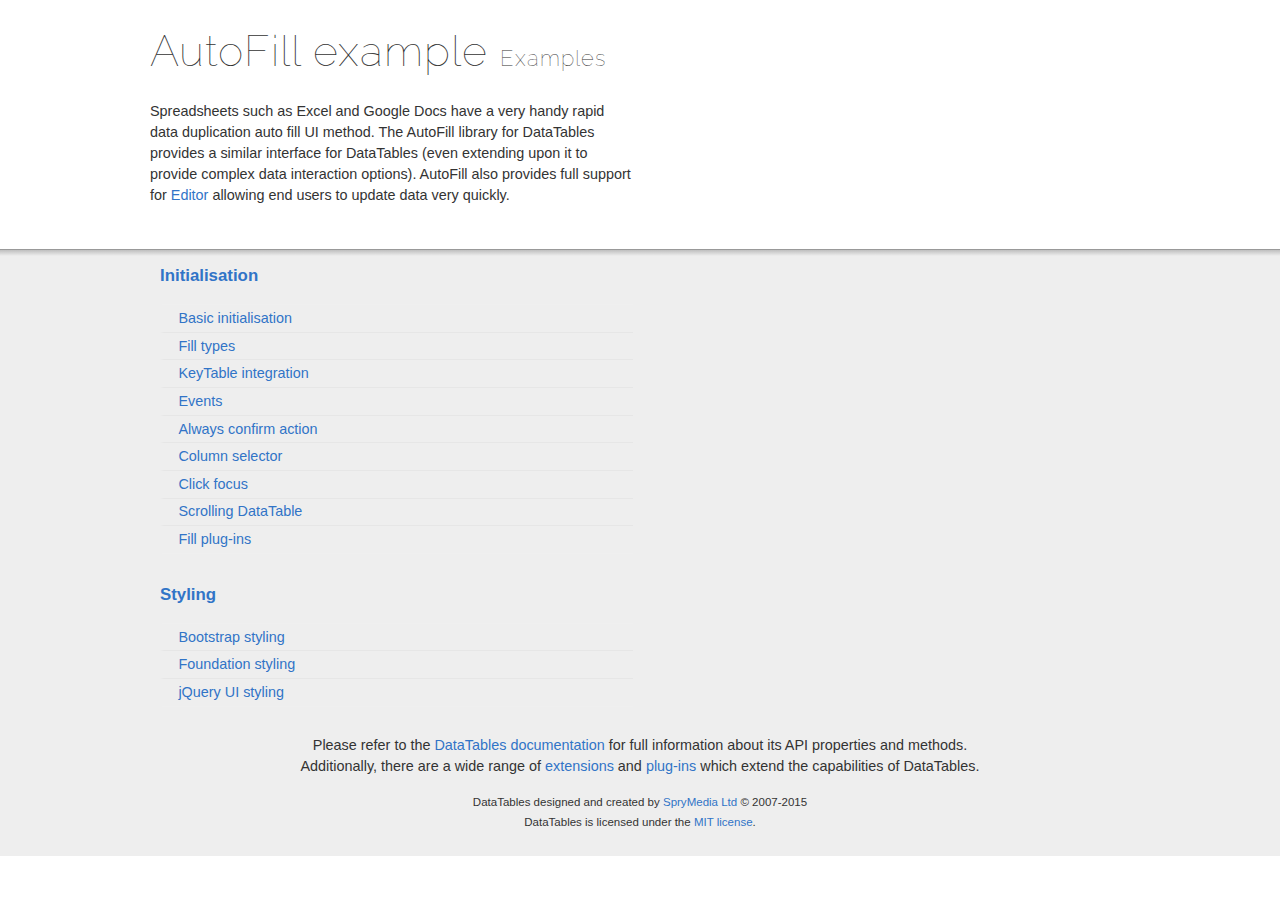
<file: static/DataTables-1.10.10/extensions/AutoFill/examples/index.html>
<!DOCTYPE html>
<html>
<head>
	<meta charset="utf-8">
	<link rel="shortcut icon" type="image/ico" href="http://www.datatables.net/favicon.ico">
	<meta name="viewport" content="initial-scale=1.0, maximum-scale=2.0">
	<link rel="stylesheet" type="text/css" href="../../../examples/resources/syntax/shCore.css">
	<link rel="stylesheet" type="text/css" href="../../../examples/resources/demo.css">
	<script type="text/javascript" language="javascript" src="//code.jquery.com/jquery-1.11.3.min.js">
	</script>
	<script type="text/javascript" language="javascript" src="../../../examples/resources/syntax/shCore.js">
	</script>
	<script type="text/javascript" language="javascript" src="../../../examples/resources/demo.js">
	</script>
	<title>AutoFill examples - Examples</title>
</head>
<body class="dt-example">
	<div class="container">
		<section>
			<h1>AutoFill example <span>Examples</span></h1>
			<div class="info">
				<p>Spreadsheets such as Excel and Google Docs have a very handy rapid data duplication auto fill UI method. The AutoFill library for DataTables provides a similar
				interface for DataTables (even extending upon it to provide complex data interaction options). AutoFill also provides full support for <a href=
				"https://editor.datatables.net">Editor</a> allowing end users to update data very quickly.</p>
			</div>
		</section>
	</div>
	<section>
		<div class="footer">
			<div class="gradient"></div>
			<div class="liner">
				<div class="toc">
					<div class="toc-group">
						<h3><a href="./initialisation/index.html">Initialisation</a></h3>
						<ul class="toc">
							<li>
								<a href="./initialisation/simple.html">Basic initialisation</a>
							</li>
							<li>
								<a href="./initialisation/fills.html">Fill types</a>
							</li>
							<li>
								<a href="./initialisation/keyTable.html">KeyTable integration</a>
							</li>
							<li>
								<a href="./initialisation/events.html">Events</a>
							</li>
							<li>
								<a href="./initialisation/alwaysAsk.html">Always confirm action</a>
							</li>
							<li>
								<a href="./initialisation/columns.html">Column selector</a>
							</li>
							<li>
								<a href="./initialisation/focus.html">Click focus</a>
							</li>
							<li>
								<a href="./initialisation/scrolling.html">Scrolling DataTable</a>
							</li>
							<li>
								<a href="./initialisation/plugins.html">Fill plug-ins</a>
							</li>
						</ul>
					</div>
					<div class="toc-group">
						<h3><a href="./styling/index.html">Styling</a></h3>
						<ul class="toc">
							<li>
								<a href="./styling/bootstrap.html">Bootstrap styling</a>
							</li>
							<li>
								<a href="./styling/foundation.html">Foundation styling</a>
							</li>
							<li>
								<a href="./styling/jqueryui.html">jQuery UI styling</a>
							</li>
						</ul>
					</div>
				</div>
				<div class="epilogue">
					<p>Please refer to the <a href="http://www.datatables.net">DataTables documentation</a> for full information about its API properties and methods.<br>
					Additionally, there are a wide range of <a href="http://www.datatables.net/extensions">extensions</a> and <a href=
					"http://www.datatables.net/plug-ins">plug-ins</a> which extend the capabilities of DataTables.</p>
					<p class="copyright">DataTables designed and created by <a href="http://www.sprymedia.co.uk">SpryMedia Ltd</a> © 2007-2015<br>
					DataTables is licensed under the <a href="http://www.datatables.net/mit">MIT license</a>.</p>
				</div>
			</div>
		</div>
	</section>
</body>
</html>
</file>
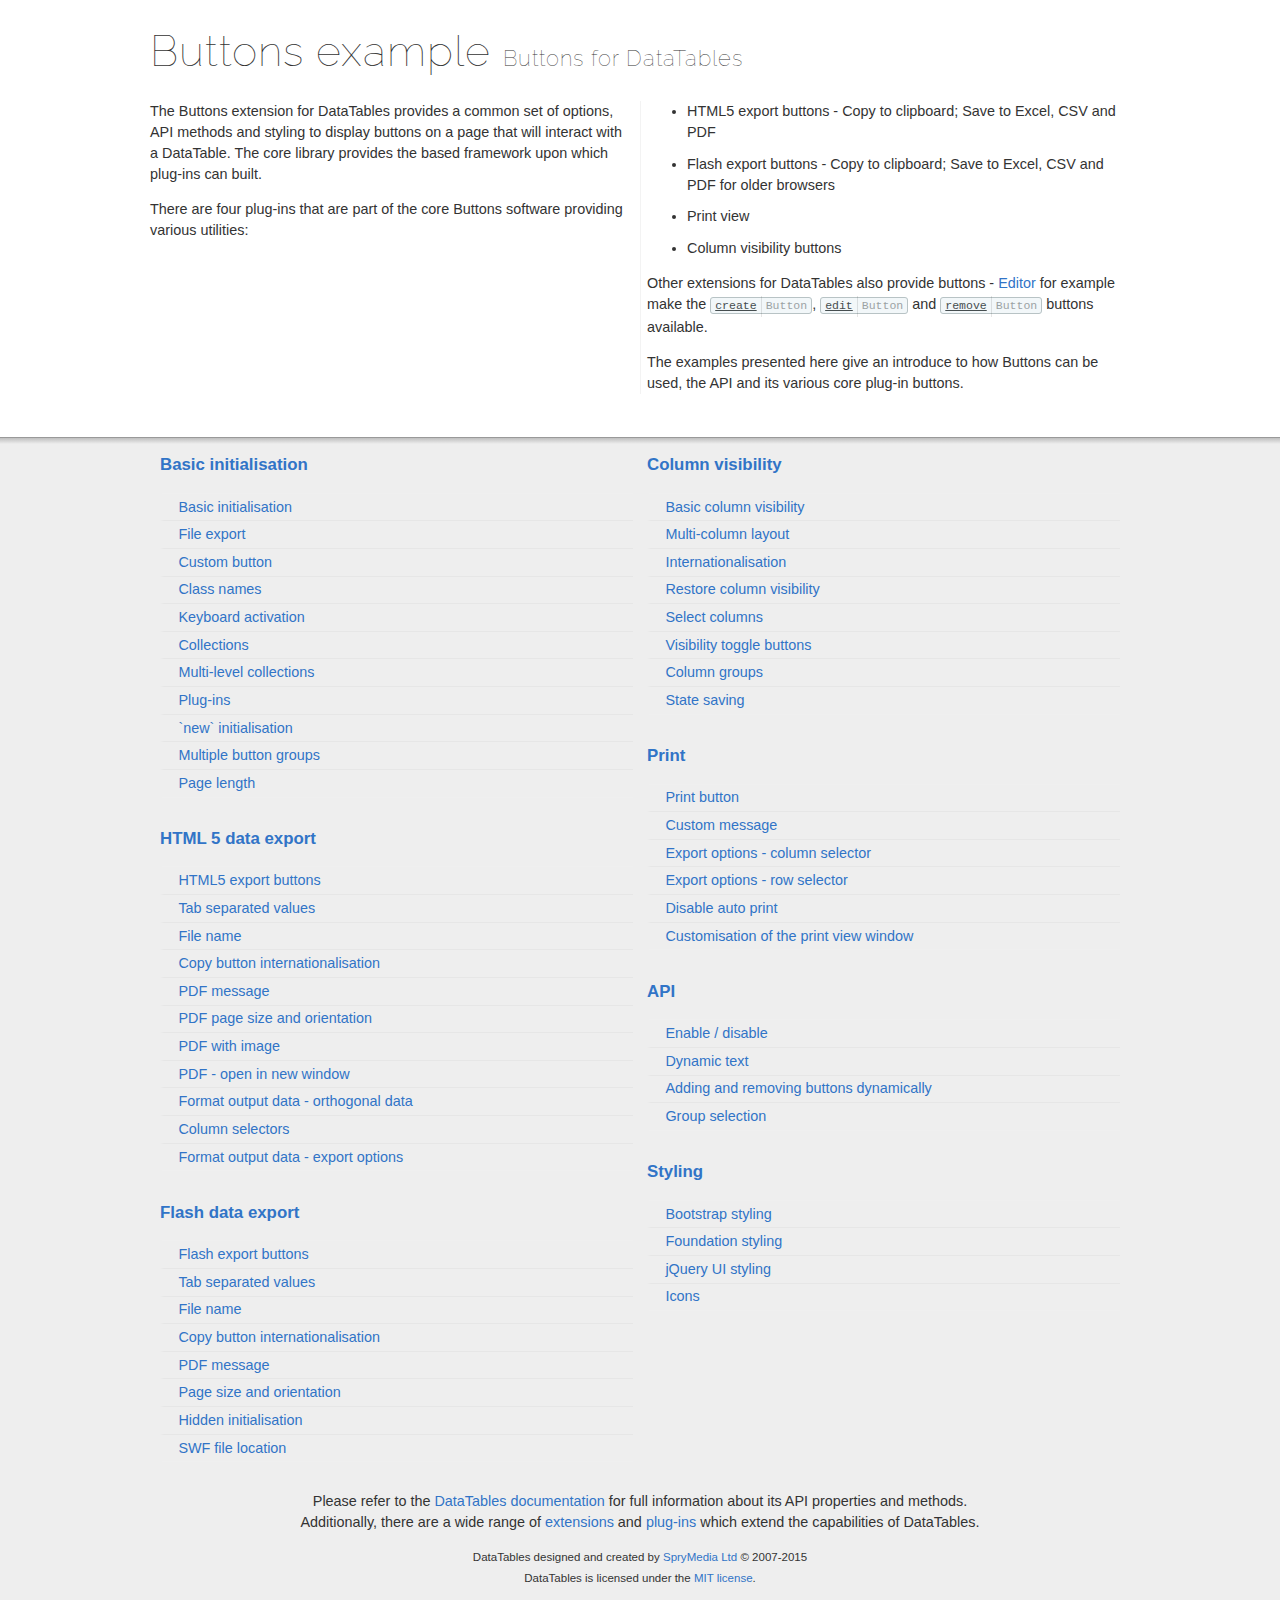
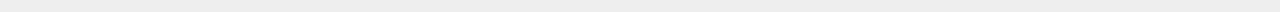
<file: static/DataTables-1.10.10/extensions/Buttons/examples/index.html>
<!DOCTYPE html>
<html>
<head>
	<meta charset="utf-8">
	<link rel="shortcut icon" type="image/ico" href="http://www.datatables.net/favicon.ico">
	<meta name="viewport" content="initial-scale=1.0, maximum-scale=2.0">
	<link rel="stylesheet" type="text/css" href="../../../examples/resources/syntax/shCore.css">
	<link rel="stylesheet" type="text/css" href="../../../examples/resources/demo.css">
	<script type="text/javascript" language="javascript" src="../../../examples/resources/syntax/shCore.js">
	</script>
	<script type="text/javascript" language="javascript" src="../../../examples/resources/demo.js">
	</script>
	<title>Buttons examples - Buttons for DataTables</title>
</head>
<body class="dt-example">
	<div class="container">
		<section>
			<h1>Buttons example <span>Buttons for DataTables</span></h1>
			<div class="info">
				<p>The Buttons extension for DataTables provides a common set of options, API methods and styling to display buttons on a page that will interact with a DataTable.
				The core library provides the based framework upon which plug-ins can built.</p>
				<p>There are four plug-ins that are part of the core Buttons software providing various utilities:</p>
				<ul class="markdown">
					<li>HTML5 export buttons - Copy to clipboard; Save to Excel, CSV and PDF</li>
					<li>Flash export buttons - Copy to clipboard; Save to Excel, CSV and PDF for older browsers</li>
					<li>Print view</li>
					<li>Column visibility buttons</li>
				</ul>
				<p>Other extensions for DataTables also provide buttons - <a href="https://editor.datatables.net">Editor</a> for example make the <a href=
				"//editor.datatables.net/reference/button/create"><code class="button" title="Editor button type">create</code></a>, <a href=
				"//editor.datatables.net/reference/button/edit"><code class="button" title="Editor button type">edit</code></a> and <a href=
				"//editor.datatables.net/reference/button/remove"><code class="button" title="Editor button type">remove</code></a> buttons available.</p>
				<p>The examples presented here give an introduce to how Buttons can be used, the API and its various core plug-in buttons.</p>
			</div>
		</section>
	</div>
	<section>
		<div class="footer">
			<div class="gradient"></div>
			<div class="liner">
				<div class="toc">
					<div class="toc-group">
						<h3><a href="./initialisation/index.html">Basic initialisation</a></h3>
						<ul class="toc">
							<li>
								<a href="./initialisation/simple.html">Basic initialisation</a>
							</li>
							<li>
								<a href="./initialisation/export.html">File export</a>
							</li>
							<li>
								<a href="./initialisation/custom.html">Custom button</a>
							</li>
							<li>
								<a href="./initialisation/className.html">Class names</a>
							</li>
							<li>
								<a href="./initialisation/keys.html">Keyboard activation</a>
							</li>
							<li>
								<a href="./initialisation/collections.html">Collections</a>
							</li>
							<li>
								<a href="./initialisation/collections-sub.html">Multi-level collections</a>
							</li>
							<li>
								<a href="./initialisation/plugins.html">Plug-ins</a>
							</li>
							<li>
								<a href="./initialisation/new.html">`new` initialisation</a>
							</li>
							<li>
								<a href="./initialisation/multiple.html">Multiple button groups</a>
							</li>
							<li>
								<a href="./initialisation/pageLength.html">Page length</a>
							</li>
						</ul>
					</div>
					<div class="toc-group">
						<h3><a href="./html5/index.html">HTML 5 data export</a></h3>
						<ul class="toc">
							<li>
								<a href="./html5/simple.html">HTML5 export buttons</a>
							</li>
							<li>
								<a href="./html5/tsv.html">Tab separated values</a>
							</li>
							<li>
								<a href="./html5/filename.html">File name</a>
							</li>
							<li>
								<a href="./html5/copyi18n.html">Copy button internationalisation</a>
							</li>
							<li>
								<a href="./html5/pdfMessage.html">PDF message</a>
							</li>
							<li>
								<a href="./html5/pdfPage.html">PDF page size and orientation</a>
							</li>
							<li>
								<a href="./html5/pdfImage.html">PDF with image</a>
							</li>
							<li>
								<a href="./html5/pdfOpen.html">PDF - open in new window</a>
							</li>
							<li>
								<a href="./html5/outputFormat-orthogonal.html">Format output data - orthogonal data</a>
							</li>
							<li>
								<a href="./html5/columns.html">Column selectors</a>
							</li>
							<li>
								<a href="./html5/outputFormat-function.html">Format output data - export options</a>
							</li>
						</ul>
					</div>
					<div class="toc-group">
						<h3><a href="./flash/index.html">Flash data export</a></h3>
						<ul class="toc">
							<li>
								<a href="./flash/simple.html">Flash export buttons</a>
							</li>
							<li>
								<a href="./flash/tsv.html">Tab separated values</a>
							</li>
							<li>
								<a href="./flash/filename.html">File name</a>
							</li>
							<li>
								<a href="./flash/copyi18n.html">Copy button internationalisation</a>
							</li>
							<li>
								<a href="./flash/pdfMessage.html">PDF message</a>
							</li>
							<li>
								<a href="./flash/pdfPage.html">Page size and orientation</a>
							</li>
							<li>
								<a href="./flash/hidden.html">Hidden initialisation</a>
							</li>
							<li>
								<a href="./flash/swfPath.html">SWF file location</a>
							</li>
						</ul>
					</div>
					<div class="toc-group">
						<h3><a href="./column_visibility/index.html">Column visibility</a></h3>
						<ul class="toc">
							<li>
								<a href="./column_visibility/simple.html">Basic column visibility</a>
							</li>
							<li>
								<a href="./column_visibility/layout.html">Multi-column layout</a>
							</li>
							<li>
								<a href="./column_visibility/text.html">Internationalisation</a>
							</li>
							<li>
								<a href="./column_visibility/restore.html">Restore column visibility</a>
							</li>
							<li>
								<a href="./column_visibility/columns.html">Select columns</a>
							</li>
							<li>
								<a href="./column_visibility/columnsToggle.html">Visibility toggle buttons</a>
							</li>
							<li>
								<a href="./column_visibility/columnGroups.html">Column groups</a>
							</li>
							<li>
								<a href="./column_visibility/stateSave.html">State saving</a>
							</li>
						</ul>
					</div>
					<div class="toc-group">
						<h3><a href="./print/index.html">Print</a></h3>
						<ul class="toc">
							<li>
								<a href="./print/simple.html">Print button</a>
							</li>
							<li>
								<a href="./print/message.html">Custom message</a>
							</li>
							<li>
								<a href="./print/columns.html">Export options - column selector</a>
							</li>
							<li>
								<a href="./print/select.html">Export options - row selector</a>
							</li>
							<li>
								<a href="./print/autoPrint.html">Disable auto print</a>
							</li>
							<li>
								<a href="./print/customisation.html">Customisation of the print view window</a>
							</li>
						</ul>
					</div>
					<div class="toc-group">
						<h3><a href="./api/index.html">API</a></h3>
						<ul class="toc">
							<li>
								<a href="./api/enable.html">Enable / disable</a>
							</li>
							<li>
								<a href="./api/text.html">Dynamic text</a>
							</li>
							<li>
								<a href="./api/addRemove.html">Adding and removing buttons dynamically</a>
							</li>
							<li>
								<a href="./api/group.html">Group selection</a>
							</li>
						</ul>
					</div>
					<div class="toc-group">
						<h3><a href="./styling/index.html">Styling</a></h3>
						<ul class="toc">
							<li>
								<a href="./styling/bootstrap.html">Bootstrap styling</a>
							</li>
							<li>
								<a href="./styling/foundation.html">Foundation styling</a>
							</li>
							<li>
								<a href="./styling/jqueryui.html">jQuery UI styling</a>
							</li>
							<li>
								<a href="./styling/icons.html">Icons</a>
							</li>
						</ul>
					</div>
				</div>
				<div class="epilogue">
					<p>Please refer to the <a href="http://www.datatables.net">DataTables documentation</a> for full information about its API properties and methods.<br>
					Additionally, there are a wide range of <a href="http://www.datatables.net/extensions">extensions</a> and <a href=
					"http://www.datatables.net/plug-ins">plug-ins</a> which extend the capabilities of DataTables.</p>
					<p class="copyright">DataTables designed and created by <a href="http://www.sprymedia.co.uk">SpryMedia Ltd</a> © 2007-2015<br>
					DataTables is licensed under the <a href="http://www.datatables.net/mit">MIT license</a>.</p>
				</div>
			</div>
		</div>
	</section>
</body>
</html>
</file>
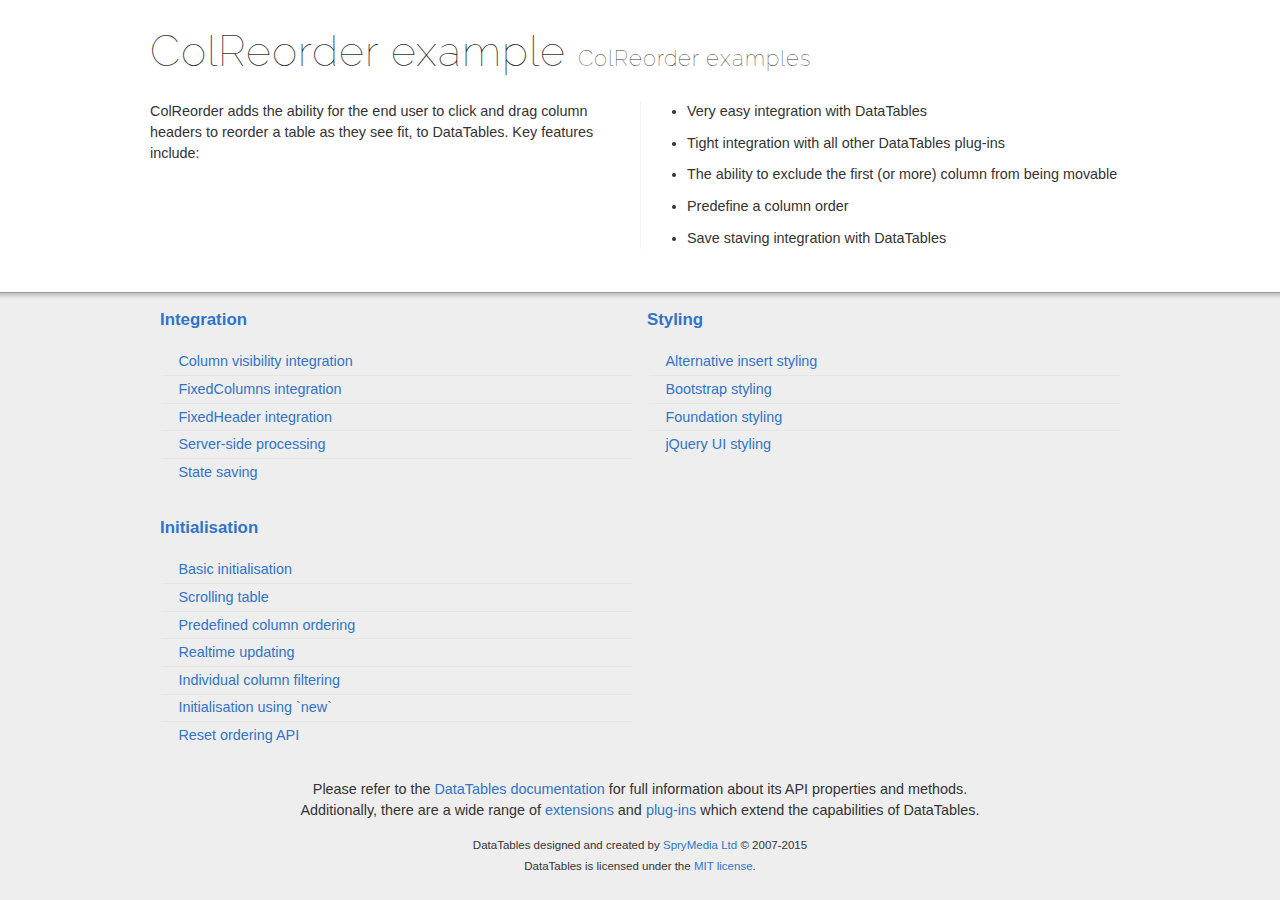
<file: static/DataTables-1.10.10/extensions/ColReorder/examples/index.html>
<!DOCTYPE html>
<html>
<head>
	<meta charset="utf-8">
	<link rel="shortcut icon" type="image/ico" href="http://www.datatables.net/favicon.ico">
	<meta name="viewport" content="initial-scale=1.0, maximum-scale=2.0">
	<link rel="stylesheet" type="text/css" href="../../../examples/resources/syntax/shCore.css">
	<link rel="stylesheet" type="text/css" href="../../../examples/resources/demo.css">
	<script type="text/javascript" language="javascript" src="//code.jquery.com/jquery-1.11.3.min.js">
	</script>
	<script type="text/javascript" language="javascript" src="../../../examples/resources/syntax/shCore.js">
	</script>
	<script type="text/javascript" language="javascript" src="../../../examples/resources/demo.js">
	</script>
	<title>ColReorder examples - ColReorder examples</title>
</head>
<body class="dt-example">
	<div class="container">
		<section>
			<h1>ColReorder example <span>ColReorder examples</span></h1>
			<div class="info">
				<p>ColReorder adds the ability for the end user to click and drag column headers to reorder a table as they see fit, to DataTables. Key features include:</p>
				<ul class="markdown">
					<li>Very easy integration with DataTables</li>
					<li>Tight integration with all other DataTables plug-ins</li>
					<li>The ability to exclude the first (or more) column from being movable</li>
					<li>Predefine a column order</li>
					<li>Save staving integration with DataTables</li>
				</ul>
			</div>
		</section>
	</div>
	<section>
		<div class="footer">
			<div class="gradient"></div>
			<div class="liner">
				<div class="toc">
					<div class="toc-group">
						<h3><a href="./integration/index.html">Integration</a></h3>
						<ul class="toc">
							<li>
								<a href="./integration/colvis.html">Column visibility integration</a>
							</li>
							<li>
								<a href="./integration/fixedcolumns.html">FixedColumns integration</a>
							</li>
							<li>
								<a href="./integration/fixedheader.html">FixedHeader integration</a>
							</li>
							<li>
								<a href="./integration/server_side.html">Server-side processing</a>
							</li>
							<li>
								<a href="./integration/state_save.html">State saving</a>
							</li>
						</ul>
					</div>
					<div class="toc-group">
						<h3><a href="./initialisation/index.html">Initialisation</a></h3>
						<ul class="toc">
							<li>
								<a href="./initialisation/simple.html">Basic initialisation</a>
							</li>
							<li>
								<a href="./initialisation/scrolling.html">Scrolling table</a>
							</li>
							<li>
								<a href="./initialisation/predefined.html">Predefined column ordering</a>
							</li>
							<li>
								<a href="./initialisation/realtime.html">Realtime updating</a>
							</li>
							<li>
								<a href="./initialisation/col_filter.html">Individual column filtering</a>
							</li>
							<li>
								<a href="./initialisation/new_init.html">Initialisation using `new`</a>
							</li>
							<li>
								<a href="./initialisation/reset.html">Reset ordering API</a>
							</li>
						</ul>
					</div>
					<div class="toc-group">
						<h3><a href="./styling/index.html">Styling</a></h3>
						<ul class="toc">
							<li>
								<a href="./styling/alt_insert.html">Alternative insert styling</a>
							</li>
							<li>
								<a href="./styling/bootstrap.html">Bootstrap styling</a>
							</li>
							<li>
								<a href="./styling/foundation.html">Foundation styling</a>
							</li>
							<li>
								<a href="./styling/jqueryui.html">jQuery UI styling</a>
							</li>
						</ul>
					</div>
				</div>
				<div class="epilogue">
					<p>Please refer to the <a href="http://www.datatables.net">DataTables documentation</a> for full information about its API properties and methods.<br>
					Additionally, there are a wide range of <a href="http://www.datatables.net/extensions">extensions</a> and <a href=
					"http://www.datatables.net/plug-ins">plug-ins</a> which extend the capabilities of DataTables.</p>
					<p class="copyright">DataTables designed and created by <a href="http://www.sprymedia.co.uk">SpryMedia Ltd</a> © 2007-2015<br>
					DataTables is licensed under the <a href="http://www.datatables.net/mit">MIT license</a>.</p>
				</div>
			</div>
		</div>
	</section>
</body>
</html>
</file>
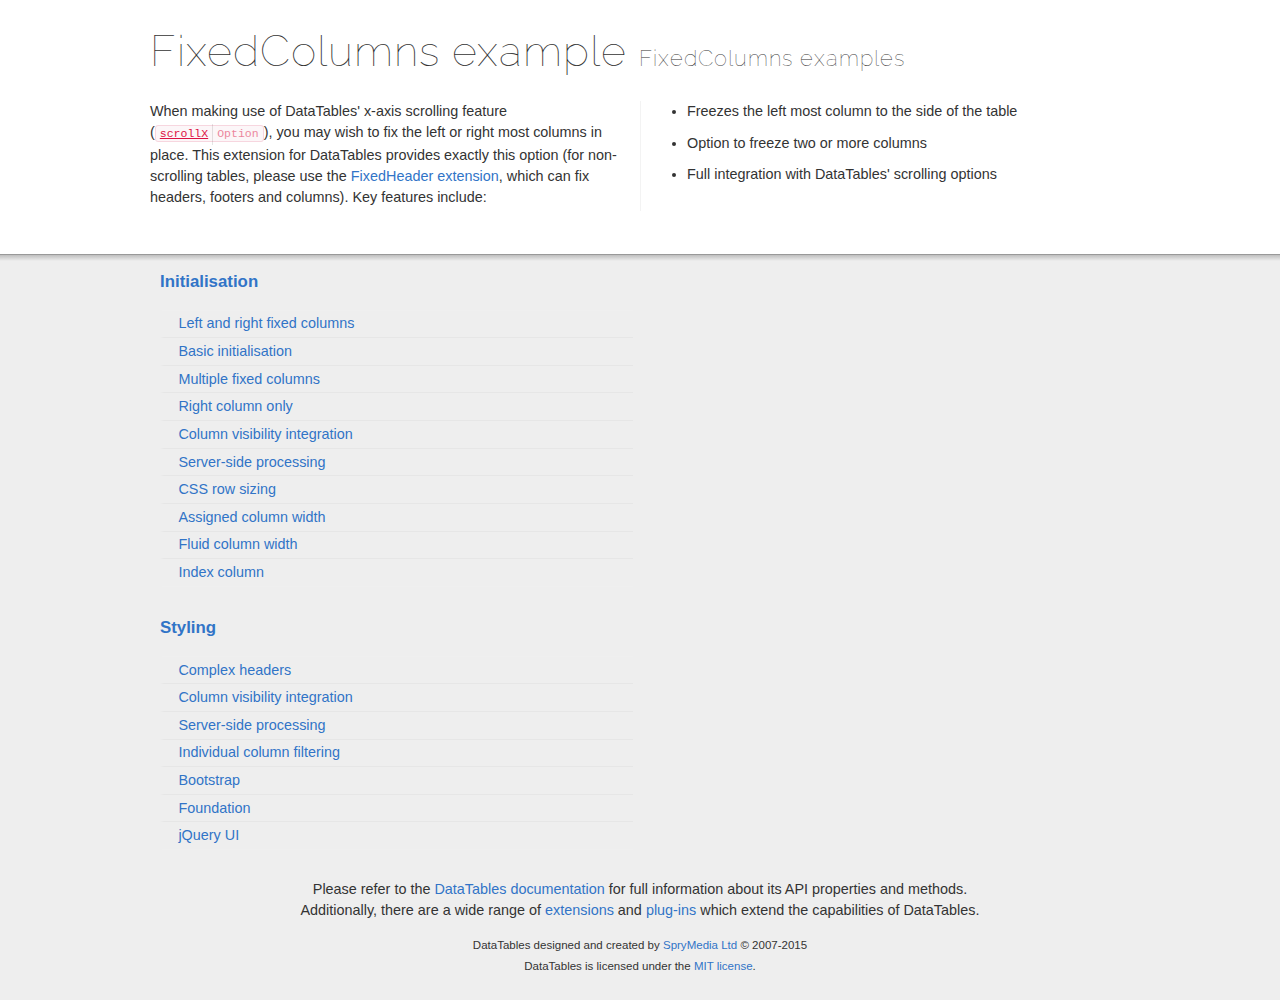
<file: static/DataTables-1.10.10/extensions/FixedColumns/examples/index.html>
<!DOCTYPE html>
<html>
<head>
	<meta charset="utf-8">
	<link rel="shortcut icon" type="image/ico" href="http://www.datatables.net/favicon.ico">
	<meta name="viewport" content="initial-scale=1.0, maximum-scale=2.0">
	<link rel="stylesheet" type="text/css" href="../../../examples/resources/syntax/shCore.css">
	<link rel="stylesheet" type="text/css" href="../../../examples/resources/demo.css">
	<script type="text/javascript" language="javascript" src="//code.jquery.com/jquery-1.11.3.min.js">
	</script>
	<script type="text/javascript" language="javascript" src="../../../examples/resources/syntax/shCore.js">
	</script>
	<script type="text/javascript" language="javascript" src="../../../examples/resources/demo.js">
	</script>
	<title>FixedColumns examples - FixedColumns examples</title>
</head>
<body class="dt-example">
	<div class="container">
		<section>
			<h1>FixedColumns example <span>FixedColumns examples</span></h1>
			<div class="info">
				<p>When making use of DataTables' x-axis scrolling feature (<a href="//datatables.net/reference/option/scrollX"><code class="option" title=
				"DataTables initialisation option">scrollX</code></a>), you may wish to fix the left or right most columns in place. This extension for DataTables provides exactly
				this option (for non-scrolling tables, please use the <a href="//datatables.net/extensions/fixedheader">FixedHeader extension</a>, which can fix headers, footers
				and columns). Key features include:</p>
				<ul class="markdown">
					<li>Freezes the left most column to the side of the table</li>
					<li>Option to freeze two or more columns</li>
					<li>Full integration with DataTables' scrolling options</li>
				</ul>
			</div>
		</section>
	</div>
	<section>
		<div class="footer">
			<div class="gradient"></div>
			<div class="liner">
				<div class="toc">
					<div class="toc-group">
						<h3><a href="./initialisation/index.html">Initialisation</a></h3>
						<ul class="toc">
							<li>
								<a href="./initialisation/left_right_columns.html">Left and right fixed columns</a>
							</li>
							<li>
								<a href="./initialisation/simple.html">Basic initialisation</a>
							</li>
							<li>
								<a href="./initialisation/two_columns.html">Multiple fixed columns</a>
							</li>
							<li>
								<a href="./initialisation/right_column.html">Right column only</a>
							</li>
							<li>
								<a href="./initialisation/colvis.html">Column visibility integration</a>
							</li>
							<li>
								<a href="./initialisation/server-side-processing.html">Server-side processing</a>
							</li>
							<li>
								<a href="./initialisation/css_size.html">CSS row sizing</a>
							</li>
							<li>
								<a href="./initialisation/size_fixed.html">Assigned column width</a>
							</li>
							<li>
								<a href="./initialisation/size_fluid.html">Fluid column width</a>
							</li>
							<li>
								<a href="./initialisation/index_column.html">Index column</a>
							</li>
						</ul>
					</div>
					<div class="toc-group">
						<h3><a href="./styling/index.html">Styling</a></h3>
						<ul class="toc">
							<li>
								<a href="./styling/rowspan.html">Complex headers</a>
							</li>
							<li>
								<a href="./styling/colvis.html">Column visibility integration</a>
							</li>
							<li>
								<a href="./styling/server-side-processing.html">Server-side processing</a>
							</li>
							<li>
								<a href="./styling/col_filter.html">Individual column filtering</a>
							</li>
							<li>
								<a href="./styling/bootstrap.html">Bootstrap</a>
							</li>
							<li>
								<a href="./styling/foundation.html">Foundation</a>
							</li>
							<li>
								<a href="./styling/jqueryui.html">jQuery UI</a>
							</li>
						</ul>
					</div>
				</div>
				<div class="epilogue">
					<p>Please refer to the <a href="http://www.datatables.net">DataTables documentation</a> for full information about its API properties and methods.<br>
					Additionally, there are a wide range of <a href="http://www.datatables.net/extensions">extensions</a> and <a href=
					"http://www.datatables.net/plug-ins">plug-ins</a> which extend the capabilities of DataTables.</p>
					<p class="copyright">DataTables designed and created by <a href="http://www.sprymedia.co.uk">SpryMedia Ltd</a> © 2007-2015<br>
					DataTables is licensed under the <a href="http://www.datatables.net/mit">MIT license</a>.</p>
				</div>
			</div>
		</div>
	</section>
</body>
</html>
</file>
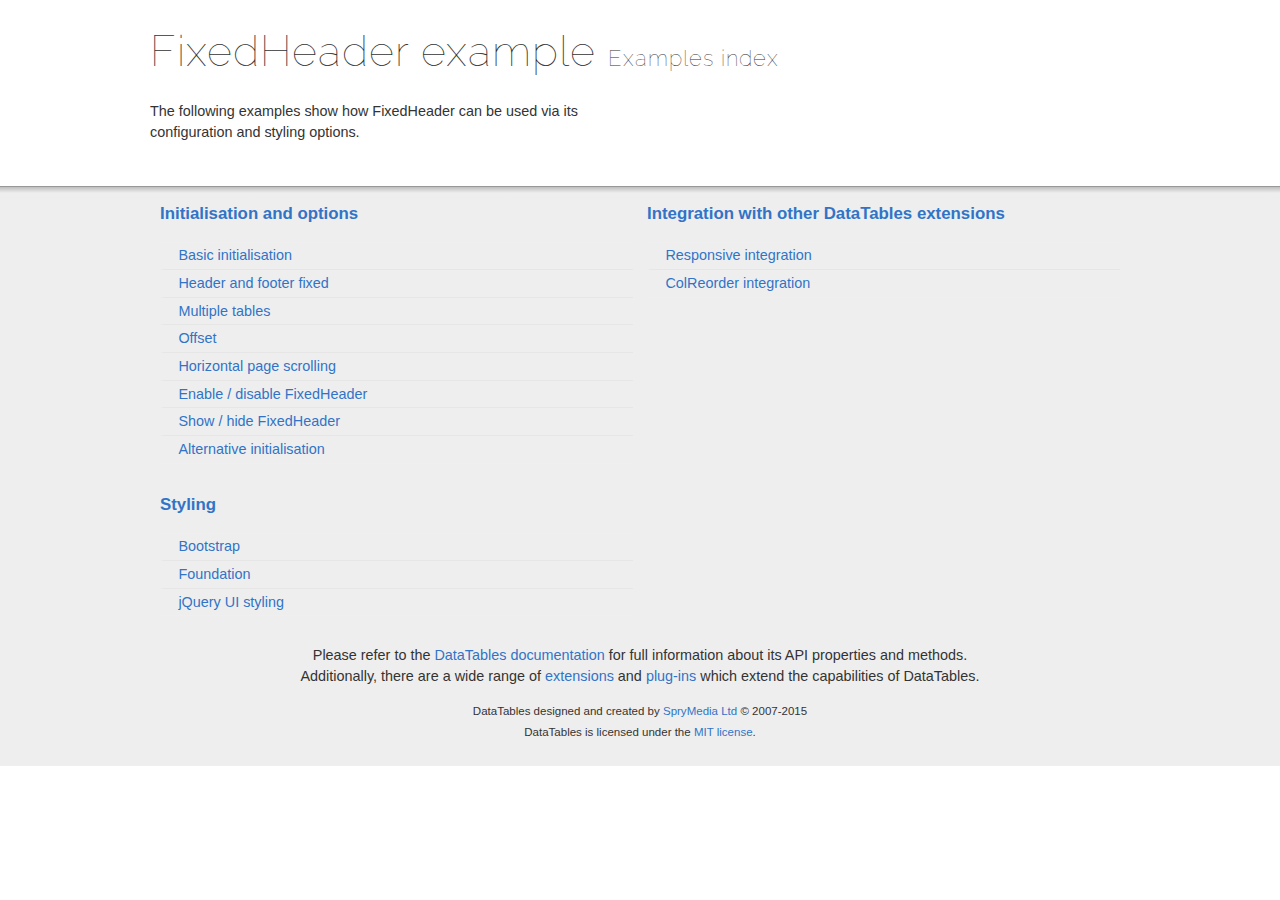
<file: static/DataTables-1.10.10/extensions/FixedHeader/examples/index.html>
<!DOCTYPE html>
<html>
<head>
	<meta charset="utf-8">
	<link rel="shortcut icon" type="image/ico" href="http://www.datatables.net/favicon.ico">
	<meta name="viewport" content="initial-scale=1.0, maximum-scale=2.0">
	<link rel="stylesheet" type="text/css" href="../../../examples/resources/syntax/shCore.css">
	<link rel="stylesheet" type="text/css" href="../../../examples/resources/demo.css">
	<script type="text/javascript" language="javascript" src="//code.jquery.com/jquery-1.11.3.min.js">
	</script>
	<script type="text/javascript" language="javascript" src="../../../examples/resources/syntax/shCore.js">
	</script>
	<script type="text/javascript" language="javascript" src="../../../examples/resources/demo.js">
	</script>
	<title>FixedHeader examples - Examples index</title>
</head>
<body class="dt-example">
	<div class="container">
		<section>
			<h1>FixedHeader example <span>Examples index</span></h1>
			<div class="info">
				<p>The following examples show how FixedHeader can be used via its configuration and styling options.</p>
			</div>
		</section>
	</div>
	<section>
		<div class="footer">
			<div class="gradient"></div>
			<div class="liner">
				<div class="toc">
					<div class="toc-group">
						<h3><a href="./options/index.html">Initialisation and options</a></h3>
						<ul class="toc">
							<li>
								<a href="./options/simple.html">Basic initialisation</a>
							</li>
							<li>
								<a href="./options/header_footer.html">Header and footer fixed</a>
							</li>
							<li>
								<a href="./options/two_tables.html">Multiple tables</a>
							</li>
							<li>
								<a href="./options/offset.html">Offset</a>
							</li>
							<li>
								<a href="./options/horizontal-scroll.html">Horizontal page scrolling</a>
							</li>
							<li>
								<a href="./options/enable-disable.html">Enable / disable FixedHeader</a>
							</li>
							<li>
								<a href="./options/show-hide.html">Show / hide FixedHeader</a>
							</li>
							<li>
								<a href="./options/new.html">Alternative initialisation</a>
							</li>
						</ul>
					</div>
					<div class="toc-group">
						<h3><a href="./styling/index.html">Styling</a></h3>
						<ul class="toc">
							<li>
								<a href="./styling/bootstrap.html">Bootstrap</a>
							</li>
							<li>
								<a href="./styling/foundation.html">Foundation</a>
							</li>
							<li>
								<a href="./styling/jqueryui.html">jQuery UI styling</a>
							</li>
						</ul>
					</div>
					<div class="toc-group">
						<h3><a href="./integration/index.html">Integration with other DataTables extensions</a></h3>
						<ul class="toc">
							<li>
								<a href="./integration/responsive.html">Responsive integration</a>
							</li>
							<li>
								<a href="./integration/colreorder.html">ColReorder integration</a>
							</li>
						</ul>
					</div>
				</div>
				<div class="epilogue">
					<p>Please refer to the <a href="http://www.datatables.net">DataTables documentation</a> for full information about its API properties and methods.<br>
					Additionally, there are a wide range of <a href="http://www.datatables.net/extensions">extensions</a> and <a href=
					"http://www.datatables.net/plug-ins">plug-ins</a> which extend the capabilities of DataTables.</p>
					<p class="copyright">DataTables designed and created by <a href="http://www.sprymedia.co.uk">SpryMedia Ltd</a> © 2007-2015<br>
					DataTables is licensed under the <a href="http://www.datatables.net/mit">MIT license</a>.</p>
				</div>
			</div>
		</div>
	</section>
</body>
</html>
</file>
<file: static/DataTables-1.10.10/examples/resources/syntax/shCore.css>
/**
 * SyntaxHighlighter
 * http://alexgorbatchev.com/SyntaxHighlighter
 *
 * SyntaxHighlighter is donationware. If you are using it, please donate.
 * http://alexgorbatchev.com/SyntaxHighlighter/donate.html
 *
 * @version
 * 3.0.83 (July 02 2010)
 * 
 * @copyright
 * Copyright (C) 2004-2010 Alex Gorbatchev.
 *
 * @license
 * Dual licensed under the MIT and GPL licenses.
 */
.syntaxhighlighter a,
.syntaxhighlighter div,
.syntaxhighlighter code,
.syntaxhighlighter table,
.syntaxhighlighter table td,
.syntaxhighlighter table tr,
.syntaxhighlighter table tbody,
.syntaxhighlighter table thead,
.syntaxhighlighter table caption,
.syntaxhighlighter textarea {
  -moz-border-radius: 0 0 0 0 !important;
  -webkit-border-radius: 0 0 0 0 !important;
  background: none !important;
  border: 0 !important;
  bottom: auto !important;
  float: none !important;
  height: auto !important;
  left: auto !important;
  line-height: 1.1em !important;
  margin: 0 !important;
  outline: 0 !important;
  overflow: visible !important;
  padding: 0 !important;
  position: static !important;
  right: auto !important;
  text-align: left !important;
  top: auto !important;
  vertical-align: baseline !important;
  width: auto !important;
  box-sizing: content-box !important;
  font-family: "Source Code Pro","Consolas","Monaco","Bitstream Vera Sans Mono","Courier New",Courier,monospace !important;
  font-weight: normal !important;
  font-style: normal !important;
  font-size: 1em !important;
  min-height: inherit !important;
  min-height: auto !important;
  white-space: nowrap;
}

.syntaxhighlighter {
  width: 100% !important;
  margin: 1em 0 1em 0 !important;
  position: relative !important;
  overflow: auto !important;
  font-size: 1em !important;
}
.syntaxhighlighter.source {
  overflow: hidden !important;
}
.syntaxhighlighter .bold {
  font-weight: bold !important;
}
.syntaxhighlighter .italic {
  font-style: italic !important;
}
.syntaxhighlighter .line {
  white-space: nowrap !important;
}
.syntaxhighlighter table {
  width: 100% !important;
}
.syntaxhighlighter table caption {
  text-align: left !important;
  padding: .5em 0 0.5em 1em !important;
}
.syntaxhighlighter table td.code {
  width: 100% !important;
}
.syntaxhighlighter table td.code .container {
  position: relative !important;
}
.syntaxhighlighter table td.code .container textarea {
  box-sizing: border-box !important;
  position: absolute !important;
  left: 0 !important;
  top: 0 !important;
  width: 100% !important;
  height: 100% !important;
  border: none !important;
  background: white !important;
  padding-left: 1em !important;
  overflow: hidden !important;
  white-space: pre !important;
}
.syntaxhighlighter table td.gutter .line {
  text-align: right !important;
  padding: 2px 0.5em 2px 1em !important;
}
.syntaxhighlighter table td.code .line {
  padding: 2px 1em !important;
}
.syntaxhighlighter.nogutter td.code .container textarea, .syntaxhighlighter.nogutter td.code .line {
  padding-left: 0em !important;
}
.syntaxhighlighter.show {
  display: block !important;
}
.syntaxhighlighter.collapsed table {
  display: none !important;
}
.syntaxhighlighter.collapsed .toolbar {
  padding: 0.1em 0.8em 0em 0.8em !important;
  font-size: 1em !important;
  position: static !important;
  width: auto !important;
  height: auto !important;
}
.syntaxhighlighter.collapsed .toolbar span {
  display: inline !important;
  margin-right: 1em !important;
}
.syntaxhighlighter.collapsed .toolbar span a {
  padding: 0 !important;
  display: none !important;
}
.syntaxhighlighter.collapsed .toolbar span a.expandSource {
  display: inline !important;
}
.syntaxhighlighter .toolbar {
  position: absolute !important;
  right: 1px !important;
  top: -18px !important;
  font-size: 10px !important;
  z-index: 7 !important;
}
.syntaxhighlighter .toolbar span.title {
  display: inline !important;
}
.syntaxhighlighter .toolbar a {
  display: block !important;
  text-align: center !important;
  text-decoration: none !important;
  padding-top: 1px !important;
}
.syntaxhighlighter .toolbar a.expandSource {
  display: none !important;
}
.syntaxhighlighter.ie {
  font-size: .9em !important;
  padding: 1px 0 1px 0 !important;
}
.syntaxhighlighter.ie .toolbar {
  line-height: 8px !important;
}
.syntaxhighlighter.ie .toolbar a {
  padding-top: 0px !important;
}
.syntaxhighlighter.printing .line.alt1 .content,
.syntaxhighlighter.printing .line.alt2 .content,
.syntaxhighlighter.printing .line.highlighted .number,
.syntaxhighlighter.printing .line.highlighted.alt1 .content,
.syntaxhighlighter.printing .line.highlighted.alt2 .content {
  background: none !important;
}
.syntaxhighlighter.printing .line .number {
  color: #bbbbbb !important;
}
.syntaxhighlighter.printing .line .content {
  color: black !important;
}
.syntaxhighlighter.printing .toolbar {
  display: none !important;
}
.syntaxhighlighter.printing a {
  text-decoration: none !important;
}
.syntaxhighlighter.printing .plain, .syntaxhighlighter.printing .plain a {
  color: black !important;
}
.syntaxhighlighter.printing .comments, .syntaxhighlighter.printing .comments a {
  color: #008200 !important;
}
.syntaxhighlighter.printing .string, .syntaxhighlighter.printing .string a {
  color: blue !important;
}
.syntaxhighlighter.printing .keyword {
  color: #006699 !important;
  font-weight: bold !important;
}
.syntaxhighlighter.printing .preprocessor {
  color: gray !important;
}
.syntaxhighlighter.printing .variable {
  color: #aa7700 !important;
}
.syntaxhighlighter.printing .value {
  color: #009900 !important;
}
.syntaxhighlighter.printing .functions {
  color: #ff1493 !important;
}
.syntaxhighlighter.printing .constants {
  color: #0066cc !important;
}
.syntaxhighlighter.printing .script {
  font-weight: bold !important;
}
.syntaxhighlighter.printing .color1, .syntaxhighlighter.printing .color1 a {
  color: gray !important;
}
.syntaxhighlighter.printing .color2, .syntaxhighlighter.printing .color2 a {
  color: #ff1493 !important;
}
.syntaxhighlighter.printing .color3, .syntaxhighlighter.printing .color3 a {
  color: red !important;
}
.syntaxhighlighter.printing .break, .syntaxhighlighter.printing .break a {
  color: black !important;
}



/**
 * SyntaxHighlighter
 * http://alexgorbatchev.com/SyntaxHighlighter
 *
 * SyntaxHighlighter is donationware. If you are using it, please donate.
 * http://alexgorbatchev.com/SyntaxHighlighter/donate.html
 *
 * @version
 * 3.0.83 (July 02 2010)
 * 
 * @copyright
 * Copyright (C) 2004-2010 Alex Gorbatchev.
 *
 * @license
 * Dual licensed under the MIT and GPL licenses.
 */
.syntaxhighlighter {
  background-color: white !important;
  font-size: 13px !important;
  overflow: visible !important;
}
.syntaxhighlighter .line.alt1 {
  background-color: white !important;
}
.syntaxhighlighter .line.alt2 {
  background-color: #F8F8F8 !important;
}
.syntaxhighlighter .line.highlighted.alt1, .syntaxhighlighter .line.highlighted.alt2 {
  background-color: #e0e0e0 !important;
}
.syntaxhighlighter .line.highlighted.number {
  color: black !important;
}
.syntaxhighlighter table caption {
  color: black !important;
}
.syntaxhighlighter .gutter {
}
.syntaxhighlighter .gutter div {
  color: #5C5C5C !important;
}
.syntaxhighlighter .gutter .line.alt1, .syntaxhighlighter  .gutter .line.alt2 {
  background-color: white !important;
}
.odd .syntaxhighlighter .gutter .line.alt1, .odd .syntaxhighlighter  .gutter .line.alt2 {
  background-color: #F2F2F2 !important;
}
.syntaxhighlighter .gutter .line {
  border-right: 3px solid #4E6CA3 !important;
}
.syntaxhighlighter .gutter .line.highlighted {
  background-color: #4E6CA3 !important;
  color: white !important;
}
.syntaxhighlighter.printing .line .content {
  border: none !important;
}
.syntaxhighlighter.collapsed {
  overflow: visible !important;
}
.syntaxhighlighter.collapsed .toolbar {
  color: blue !important;
  background: white !important;
  border: 1px solid #4E6CA3 !important;
}
.syntaxhighlighter.collapsed .toolbar a {
  color: blue !important;
}
.syntaxhighlighter.collapsed .toolbar a:hover {
  color: red !important;
}
.syntaxhighlighter .toolbar {
  color: white !important;
  border: none !important;
}
.syntaxhighlighter .toolbar a {
  font: 100%/1.45em "Lucida Grande", Verdana, Arial, Helvetica, sans-serif !important;
  color: white !important;
  background: #4E6CA3 !important;
  float: right !important;
  padding: 2px 5px !important;
  clear: both;
}
.syntaxhighlighter .toolbar a:hover {
  color: #b7c5df !important;
  background: #39568b !important;
}
.syntaxhighlighter .plain, .syntaxhighlighter .plain a {
  color: black !important;
}
.syntaxhighlighter .comments, .syntaxhighlighter .comments a {
  color: #008200 !important;
}
.syntaxhighlighter .string, .syntaxhighlighter .string a {
  color: blue !important;
}
.syntaxhighlighter .keyword {
  color: #006699 !important;
}
.syntaxhighlighter .preprocessor {
  color: gray !important;
}
.syntaxhighlighter .variable {
  color: #aa7700 !important;
}
.syntaxhighlighter .value {
  color: #009900 !important;
}
.syntaxhighlighter .functions {
  color: #ff1493 !important;
}
.syntaxhighlighter .constants {
  color: #0066cc !important;
}
.syntaxhighlighter .script {
  font-weight: bold !important;
  color: #006699 !important;
  background-color: none !important;
}
.syntaxhighlighter .color1, .syntaxhighlighter .color1 a {
  color: gray !important;
}
.syntaxhighlighter .color2, .syntaxhighlighter .color2 a {
  color: #ff1493 !important;
}
.syntaxhighlighter .color3, .syntaxhighlighter .color3 a {
  color: red !important;
}

.syntaxhighlighter .keyword {
  font-weight: bold !important;
}

.datatables_ref:hover {
	text-decoration: underline;
	cursor: pointer;
	*cursor: hand;
}

.syntaxhighlighter .dtapi {
	color: #069;
}

.syntaxhighlighter .dtapi:hover {
	text-decoration: underline;
	cursor: pointer;
	*cursor: hand;
}

.syntaxhighlighter table {
  table-layout: fixed !important;
}

.syntaxhighlighter table td.gutter {
  width: 46px !important; /* enough for three digits */
}

.syntaxhighlighter table td.code {
  width: auto !important;
  overflow: auto !important;
}
</file>
<file: static/DataTables-1.10.10/examples/resources/demo.css>
@import url(http://fonts.googleapis.com/css?family=Raleway:100);

body {
	font: 90%/1.45em "Helvetica Neue", HelveticaNeue, Arial, Helvetica, sans-serif;
	margin: 0;
	padding: 0;
	color: #333;
	background-color: #fff;
}

body.dt-example-bootstrap {
	font-family: "Helvetica Neue",Helvetica,Arial,sans-serif;
	font-size: 14px;
	line-height: 1.42857143;
}

div.container {
	max-width: 980px;
	margin: 0 auto;
}

h1 {
	font-family: 'HelveticaNeue-UltraLight', 'Helvetica Neue UltraLight', 'Raleway', 'Helvetica Neue', Arial, Helvetica, sans-serif;
    font-weight: 100;
    letter-spacing: 1px;
	font-size: 3em;
	line-height: 1em;
}

h1 span {
	font-size: 0.5em;
	line-height: 1em;
}

a {
	cursor: pointer;
	color: #3174c7;
	text-decoration: none;
}

p > a:hover {
	text-decoration: underline;
}

div.toc ul {
	color: #4E6CA3;
	list-style-type: none;
	padding-left: 0;
}

div.toc li {
	padding: 0.2em 1em;
	border-left: 4px solid transparent;
	border-bottom: 1px solid #e6e6e6;
}

div.toc li.active {
	border-left: 4px solid #458ae0;
}


div.toc li:first-child {
	border-top: 1px solid #efefef;
}

div.toc li:last-child {
	border-bottom: 1px solid #efefef;
}


div.epilogue {
	text-align: center;
}

p.copyright {
	font-size: 0.8em;
	padding-bottom: 2em;
	margin-bottom: 0;
}

.clear {
	clear: both;
	height: 0;
}


div.info {
	margin-bottom: 2em;

	-webkit-column-count: 2;
	   -moz-column-count: 2;
	    -ms-column-count: 2;
	     -o-column-count: 2;
	column-count: 2;


	-webkit-column-rule: 1px solid #F3F3F3;
	   -moz-column-rule: 1px solid #F3F3F3;
	    -ms-column-rule: 1px solid #F3F3F3;
	     -o-column-rule: 1px solid #F3F3F3;
	column-rule: 1px solid #F3F3F3;
}

div.info > * {
	-webkit-column-break-inside: avoid;
	break-inside: avoid;
}

div.info li {
	margin-top: 0.75em;
}

div.info p:first-child {
	margin-top: 0;
}

div.footer {
	position: relative;
	margin-top: 3em;
	border-top: 1px solid #999;
	background-color: #eee;
}

div.footer > div.liner {
	max-width: 960px;
	margin: 0 auto;
}

div.footer > div.gradient {
	position: absolute;
	top: 0;
	left: 0;
	width: 100%;
	height: 6px;

	background: -moz-linear-gradient(top, rgba(0,0,0,0.2) 0%, rgba(0,0,0,0) 100%); /* FF3.6+ */
	background: -webkit-gradient(linear, left top, left bottom, color-stop(0%,rgba(0,0,0,0.2)), color-stop(100%,rgba(0,0,0,0))); /* Chrome,Safari4+ */
	background: -webkit-linear-gradient(top, rgba(0,0,0,0.2) 0%,rgba(0,0,0,0) 100%); /* Chrome10+,Safari5.1+ */
	background: -o-linear-gradient(top, rgba(0,0,0,0.2) 0%,rgba(0,0,0,0) 100%); /* Opera 11.10+ */
	background: -ms-linear-gradient(top, rgba(0,0,0,0.2) 0%,rgba(0,0,0,0) 100%); /* IE10+ */
	background: linear-gradient(to bottom, rgba(0,0,0,0.2) 0%,rgba(0,0,0,0) 100%); /* W3C */
	filter: progid:DXImageTransform.Microsoft.gradient( startColorstr='#a6000000', endColorstr='#00000000',GradientType=0 ); /* IE6-9 */
}

div.toc {
	-webkit-column-count: 2;
	   -moz-column-count: 2;
	    -ms-column-count: 2;
	     -o-column-count: 2;
	column-count: 2;
}

div.toc-group {
	display: inline-block;
	width: 100%;
}

div.box {
	overflow: auto;
	height: 8em;
	padding: 1em;
	color: #444;
	background-color: #fcfcfc;
	border: 1px solid #e0e0e0;
	margin-bottom: 2em;
}


code {
	font-family: "Source Code Pro", Consolas, Menlo, Monaco, "Courier New", monospace;
	padding: 1px 4px;
	font-size: 0.8em;

	color: #444;
	background-color: #fcfcfc;

	border: 1px solid #e0e0e0;
	-webkit-border-radius: 3px;
	   -moz-border-radius: 3px;
	        border-radius: 3px;
}

code:after {
	display: inline-block;
	border-left: 1px solid rgba( 0, 0, 0, 0.2 );
	margin-left: 4px;
	padding-left: 4px;
	opacity: 0.5;
}

a code {
	text-decoration: underline;
}

code.option {
	color: #D14; /* red */
	background-color: #fcf6f8;
	border: 1px solid #f7d6df;
	white-space: nowrap;
}
code.option:after { content: 'Option'; }

code.path {
	color: #095c05; /* dark green */
	background-color: #eef7ed;
	border: 1px solid #8ccb89;
	white-space: nowrap;
}
code.path:after { content: 'Path'; }

code.tag {
	color: #c29f00; /* yellow */
	background-color: #fff9d7;
	border: 1px solid #ffe700;
	white-space: nowrap;
}
code.tag:after { content: 'Tag'; }

code.api {
	color: #0c199c; /* dark blue */
	background-color: #f4f5fc;
	border: 1px solid #c6cbe9;
	white-space: nowrap;
}
code.api:after { content: 'API'; }

code.type {
	color: #d119cf; /* pink */
	background-color: #faebfa;
	border: 1px solid #f3aef2;
	white-space: nowrap;
}
code.type:after { content: 'Type'; }

code.event {
	color: #2a839e; /* deep aqua */
	background-color: #f5fafb;
	border: 1px solid #a8ddec;
	white-space: nowrap;
}
code.event:after { content: 'Event'; }

code.string {
	color: #c05f1d; /* brown */
	background-color: #f5eee9;
	border: 1px solid #dfc4b2;
	white-space: nowrap;
}
code.string:after { content: 'String'; }

code.field {
	color: #ad1ee8; /* purple */
	background-color: #f9f1fc;
	border: 1px solid #ebc9f7;
	white-space: nowrap;
}
code.field:after { content: 'Field'; }

code.button {
	color: #464e50; /* grey */
	background-color: #f2f7f9;
	border: 1px solid #b8c3c5;
	white-space: nowrap;
}
code.button:after { content: 'Button'; }

code.multiline {
	display: inline-block;
	width: 95%;
}

div.syntaxhighlighter code:after {
	display: none;
}


ul.tabs {
	position: relative;
	top: 1px;
	height: 40px;
	margin: 20px 20px 0 0;
}


ul.tabs li {
	display: block;
	float: left;
	padding: 0 15px;
	height: 40px;
	font-size: 1.2em;
	margin: 0 5px;
	cursor: pointer;
	line-height: 40px;
	color: #121e32;
	border: 1px solid white;
	border-bottom: none;
	margin-top: -1px;
}

ul.tabs li.active {
	border: 1px solid #ccc;
	border-bottom: 1px solid white;
	margin-top: 0;
	border-top-left-radius: 5px;
	border-top-right-radius: 5px;
}

ul.tabs li:hover {
	background-color: #fafafa;
}

ul.tabs li.active:hover {
	background-color: white;
}

div.tabs {
	clear: both;
	margin-top: -1px;
}

div.tabs>div {
	padding: 15px;
	border: 1px solid #ccc;
	display: none;
	border-radius: 5px;
	box-shadow: 2px 2px 2px #bbb;
}

div.tabs>div h1 {
	border-bottom: none;
	margin-top: 1em;
}

div.tabs > div > p:first-child {
	margin-top: 0;
}

div.column_half {
	float: left;
	width: 49%;
	padding-right: 1%;
}


@media only screen and (max-width : 979px) {
	div.container,
	div.footer {
		padding: 0 1em;
	}
}

@media
	screen and (max-width : 767px),
	screen and (max-width : 768px) and (orientation: portrait) {
	div.info {
		-webkit-column-count: 1;
		   -moz-column-count: 1;
		    -ms-column-count: 1;
		     -o-column-count: 1;
		column-count: 1;
	}

	div.toc {
		-webkit-column-count: 1;
		   -moz-column-count: 1;
		    -ms-column-count: 1;
		     -o-column-count: 1;
		column-count: 1;
	}

	h1 span {
		display: block;
	}
}
</file>
